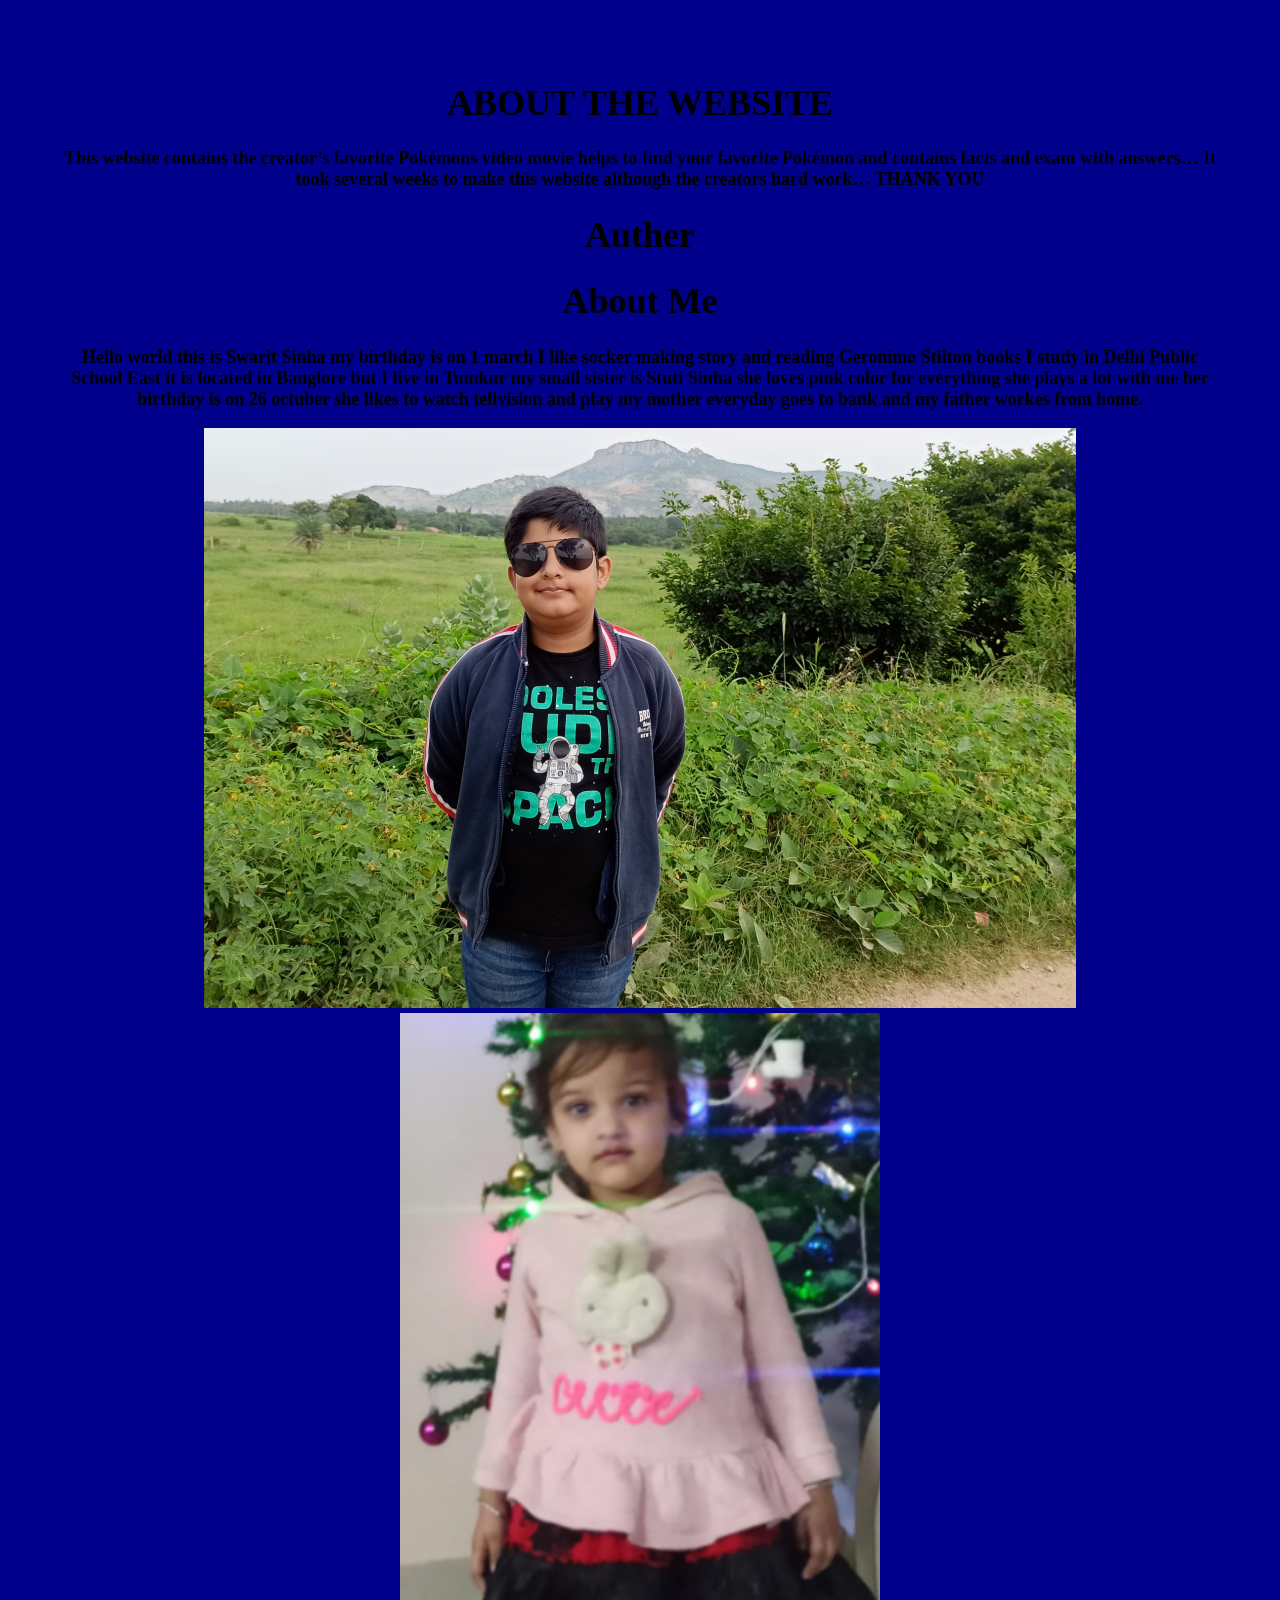
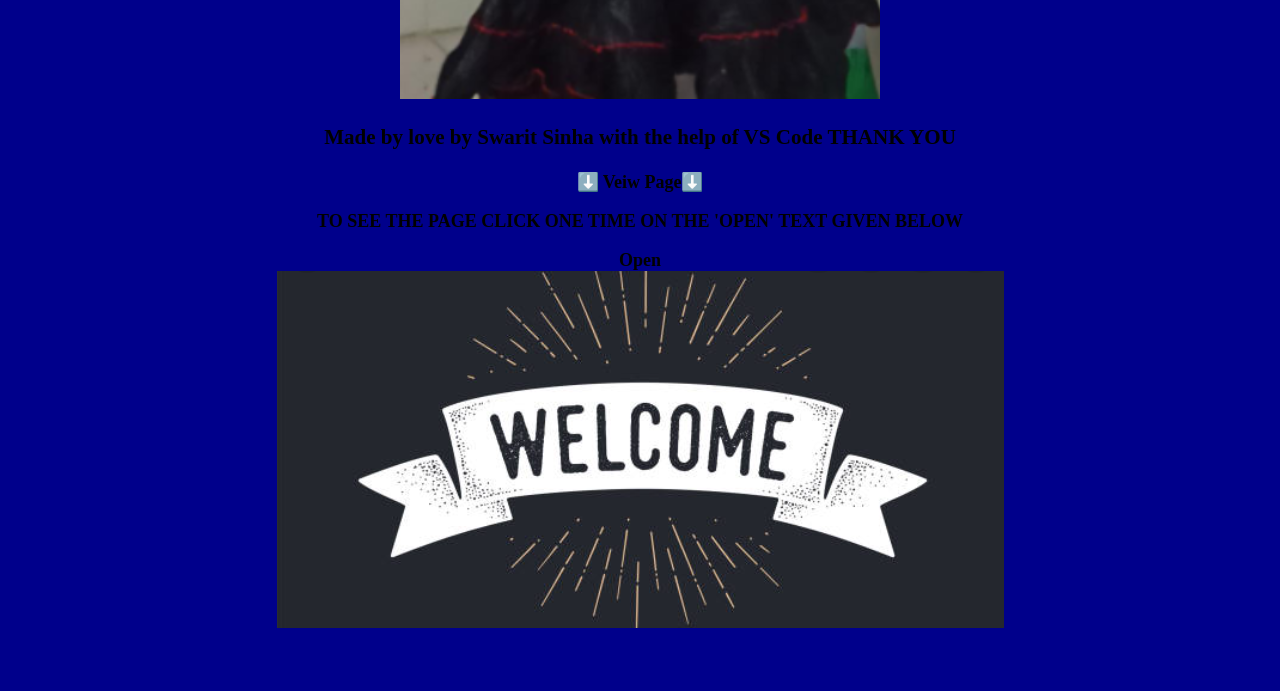
<file: index.html>
<!DOCTYPE html>
<html lang="eng">
<head>
    <meta charset="UTF-8">
    <meta http-equiv="X-UA-Compatible" content="IE=edge">
    <meta name="viewport" content="width=device-width, initial-scale=1.0">
    <title>ABOUT THE WEBSITE</title>
    <link rel="shortcut icon" href="https://assets.pokemon.com/static2/_ui/img/favicon.ico" />
</head>
<body>
    <h1>
        ABOUT THE WEBSITE
    </h1>
    <p>
        This website contains the creator’s favorite Pokémons video movie helps to find your favorite Pokémon and contains facts and exam with answers…
It took several weeks to make this website although the creators hard work…
 THANK YOU

 <h1>
     Auther
 </h1>
 <!DOCTYPE html>
<html lang="en">
<head>
    <meta charset="UTF-8">
    <meta http-equiv="X-UA-Compatible" content="IE=edge">
    <meta name="viewport" content="width=device-width, initial-scale=1.0">
    <title>Document</title>
</head>
<body>
    <h1>About Me</h1>
    <p>
        Hello world this is Swarit Sinha my birthday is on 1 march I like socker making story and reading Geronimo Stilton books I study in Delhi Public School East it is located in Banglore but I live in Tumkur my small sister is Stuti Sinha she loves pink color for everything she plays a lot with me her birthday is on 26 octuber she likes to watch telivision and play my mother everyday goes to bank and my father workes from home.
    
    </p>
        
        <link rel="stylesheet" href = "style.css">
<img src="./Screenshot 2021-10-08 095539.png">
<img src="./Screenshot 2021-10-08 095445.png">

<h3>Made by love by Swarit Sinha with the help of VS Code THANK YOU</h3>

      </video>
  </video>
  <link rel="stylesheet" href="style.css">
</body>
</html>



    </p>
    ⬇️ Veiw Page⬇️
        <p>
            TO SEE THE PAGE CLICK ONE TIME ON THE 'OPEN' TEXT GIVEN BELOW
        </p>
        
    <div class="button" id="start">Open</div>

    <script src="first.js"></script>
   
    
    
    
    <link rel="stylesheet" href="style.css">

    

    <img src="welcome.png">
    
</body>
</html>
</file>
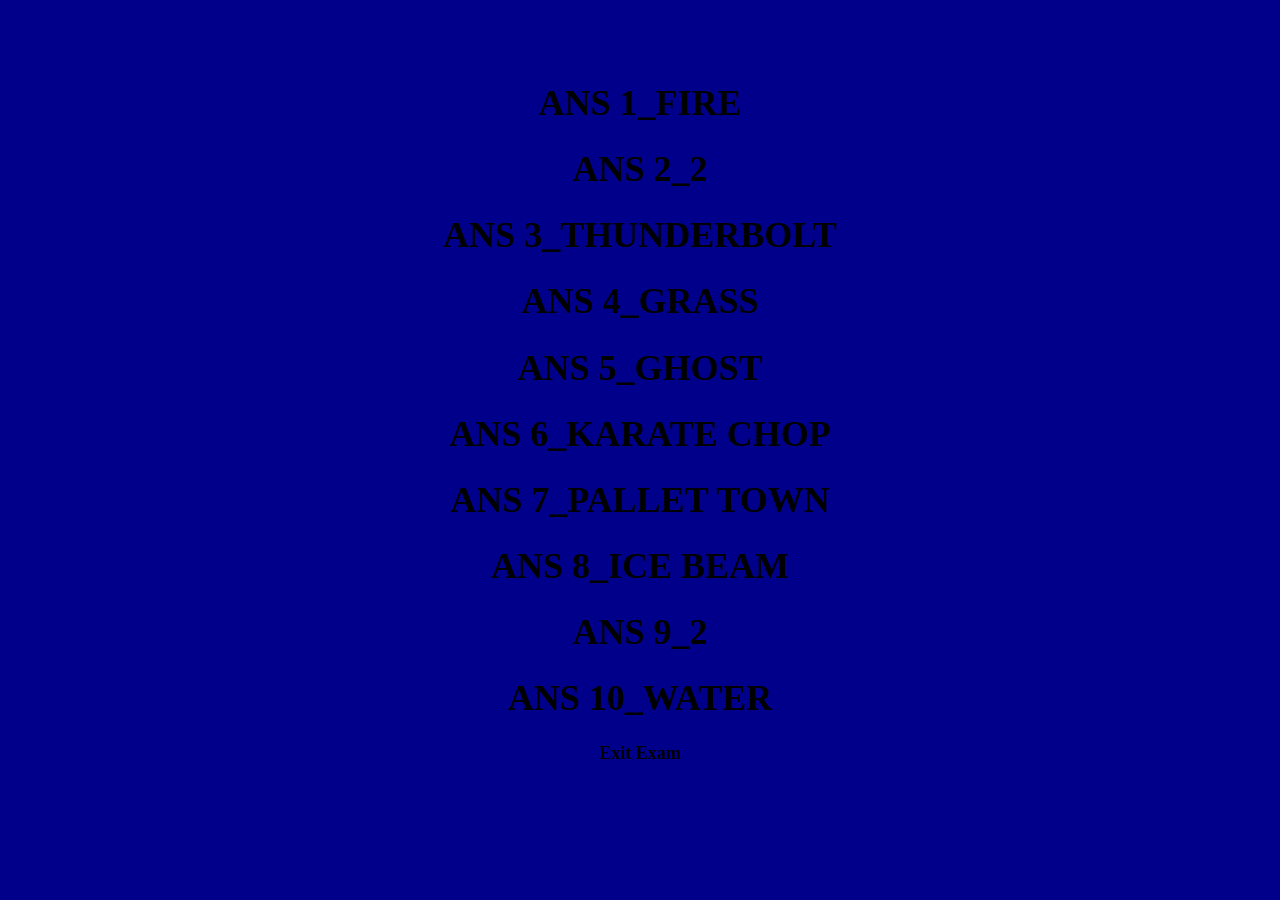
<file: ans.html>
<!DOCTYPE html>
<html lang="en">
<head>
    <meta charset="UTF-8">
    <meta http-equiv="X-UA-Compatible" content="IE=edge">
    <meta name="viewport" content="width=device-width, initial-scale=1.0">
    <title>Ans</title>
    <link rel="shortcut icon" href="https://assets.pokemon.com/static2/_ui/img/favicon.ico" />
</head>
<body>
    <h1>
        ANS 1_FIRE
    </h1>

    <h1>
        ANS 2_2
    </h1>

   <h1>
    ANS 3_THUNDERBOLT
    </h1>

    <h1>
        ANS 4_GRASS
    </h1>

    <h1>
        ANS 5_GHOST
    </h1>

    <h1>
        ANS 6_KARATE CHOP
    </h1>

    <h1>
        ANS 7_PALLET TOWN
    </h1>

   <h1>
    ANS 8_ICE BEAM
    </h1>

   <h1>
    ANS 9_2
    </h1>

    <h1>
        ANS 10_WATER
    </h1>
    <link rel="stylesheet" href="style.css">

    <div class="button" id="start">Exit Exam</div>
    <script src="back.js"></script>  
</body>
</html>
</file>
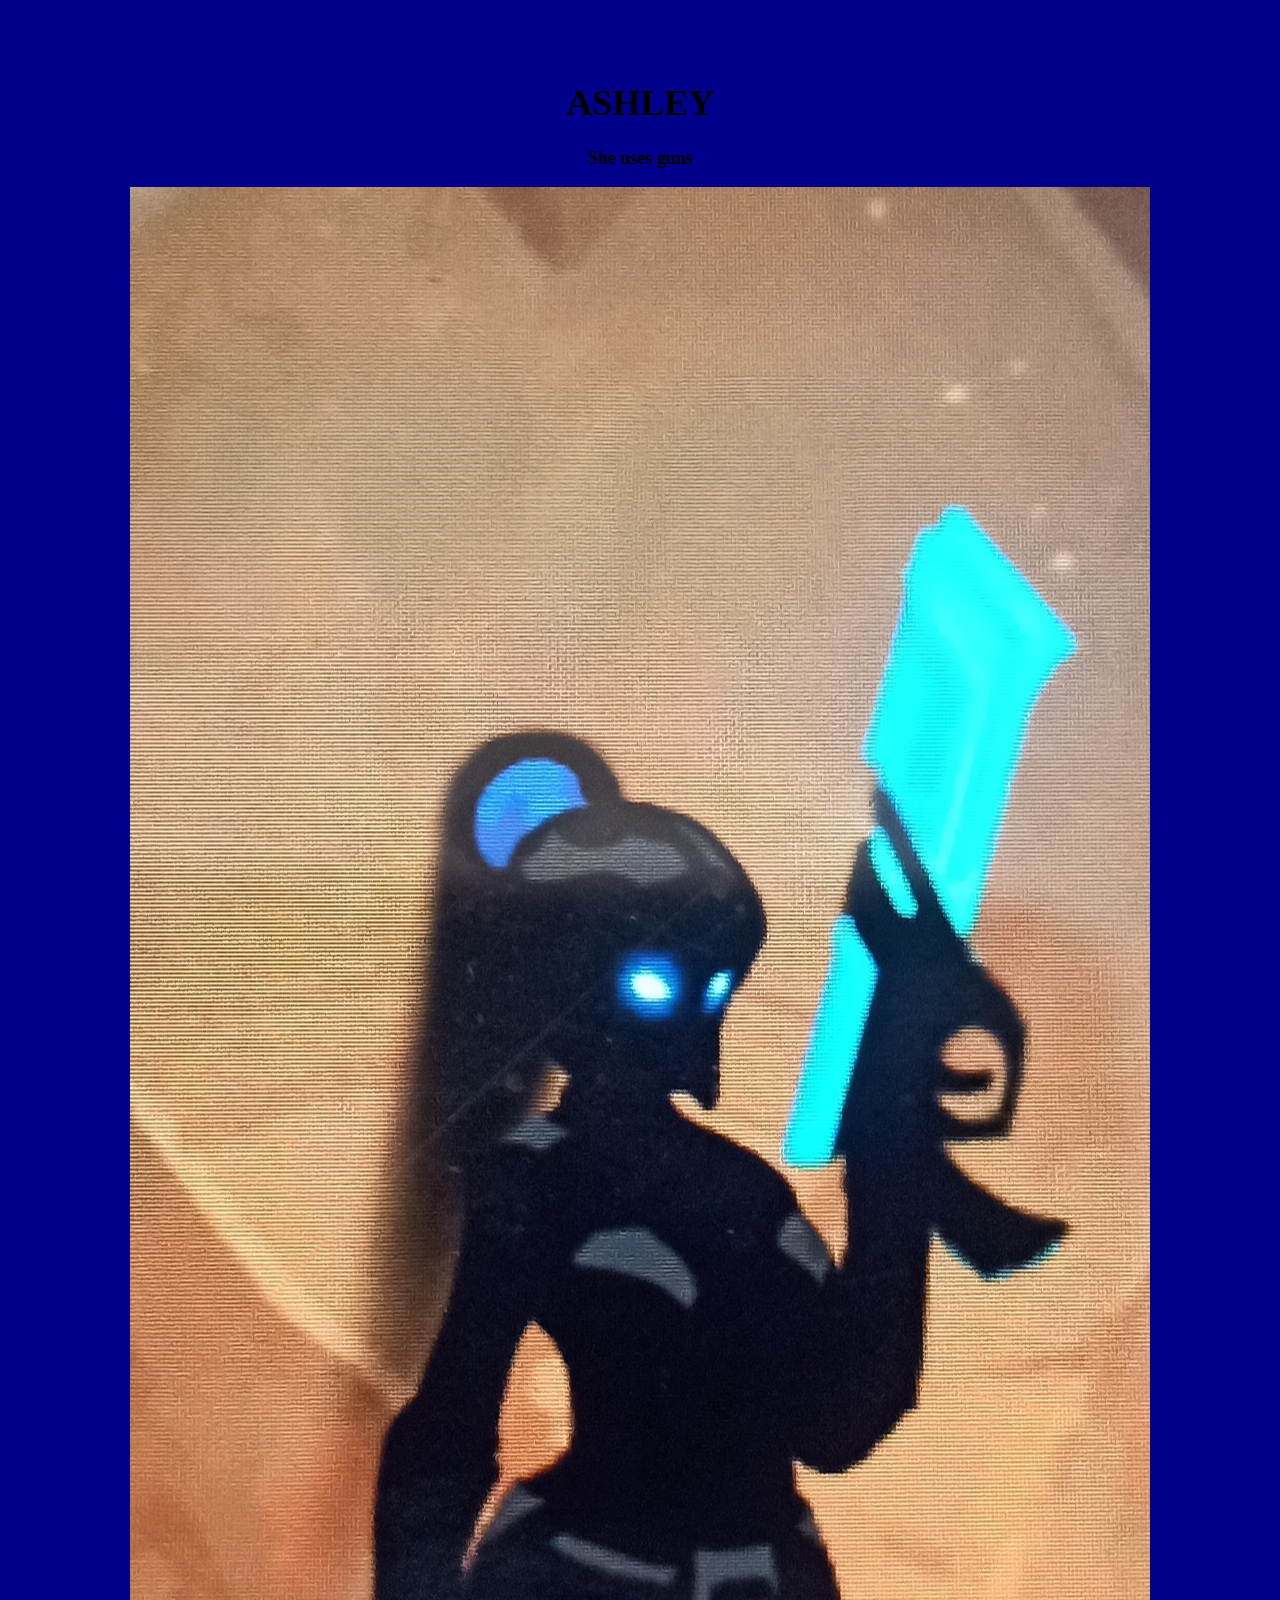
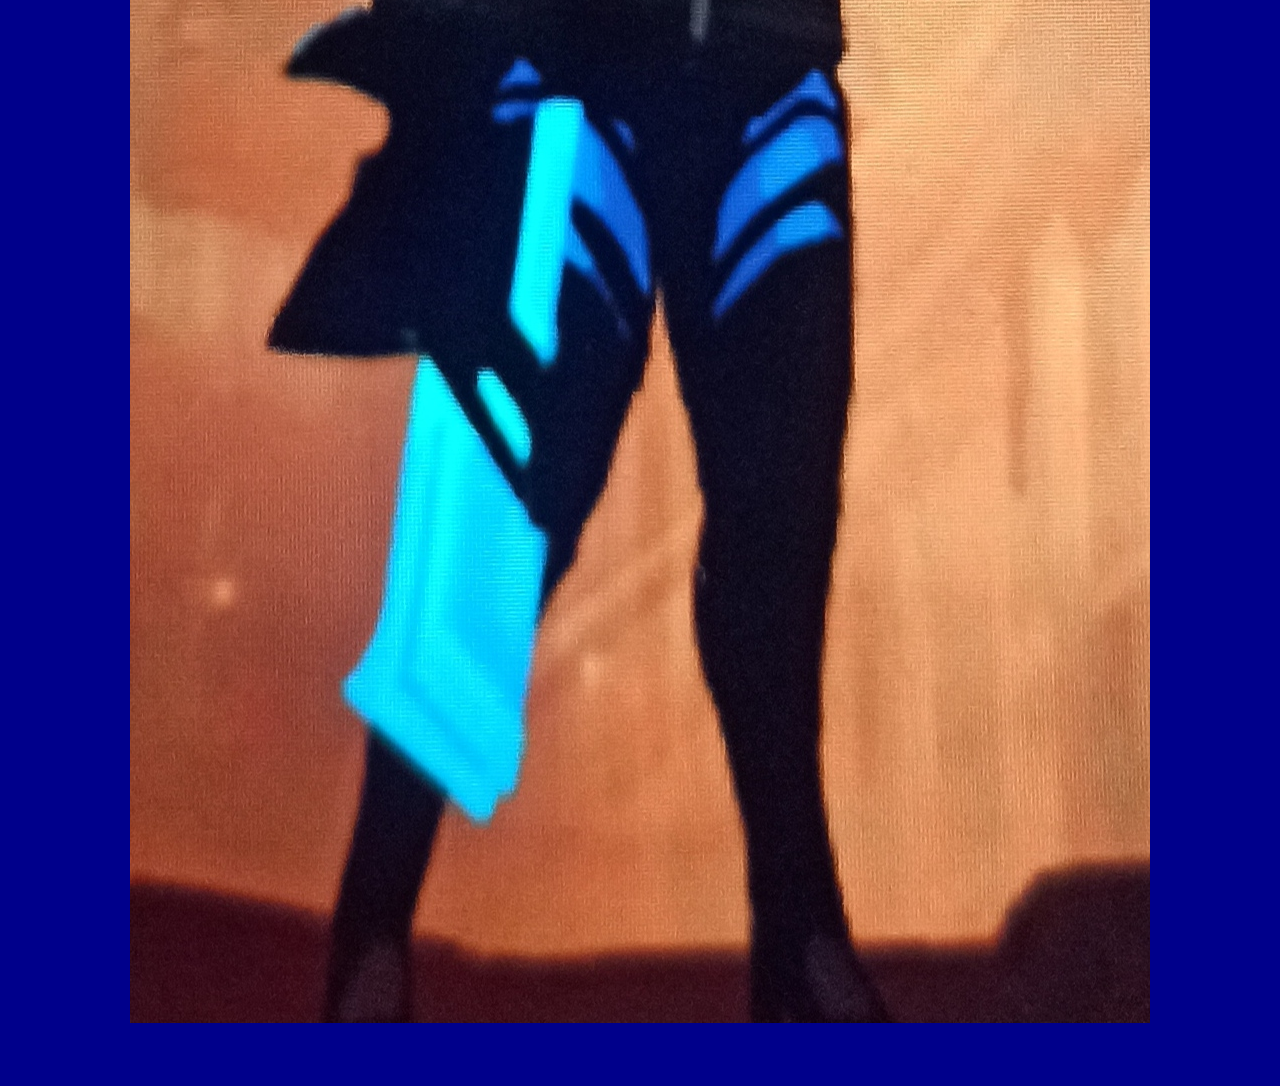
<file: ashley.html>
<!DOCTYPE html>
<html lang="en">
<head>
    <meta charset="UTF-8">
    <meta http-equiv="X-UA-Compatible" content="IE=edge">
    <meta name="viewport" content="width=device-width, initial-scale=1.0">
    <title>ASHLEY</title>
</head>
<body>
    <h1>
        ASHLEY
    </h1>
    <p>
        She uses guns
    </p>
    <img src="ASHLEY.jpg">
    <link rel="stylesheet" href = "style.css">
</body>
</html>
</file>
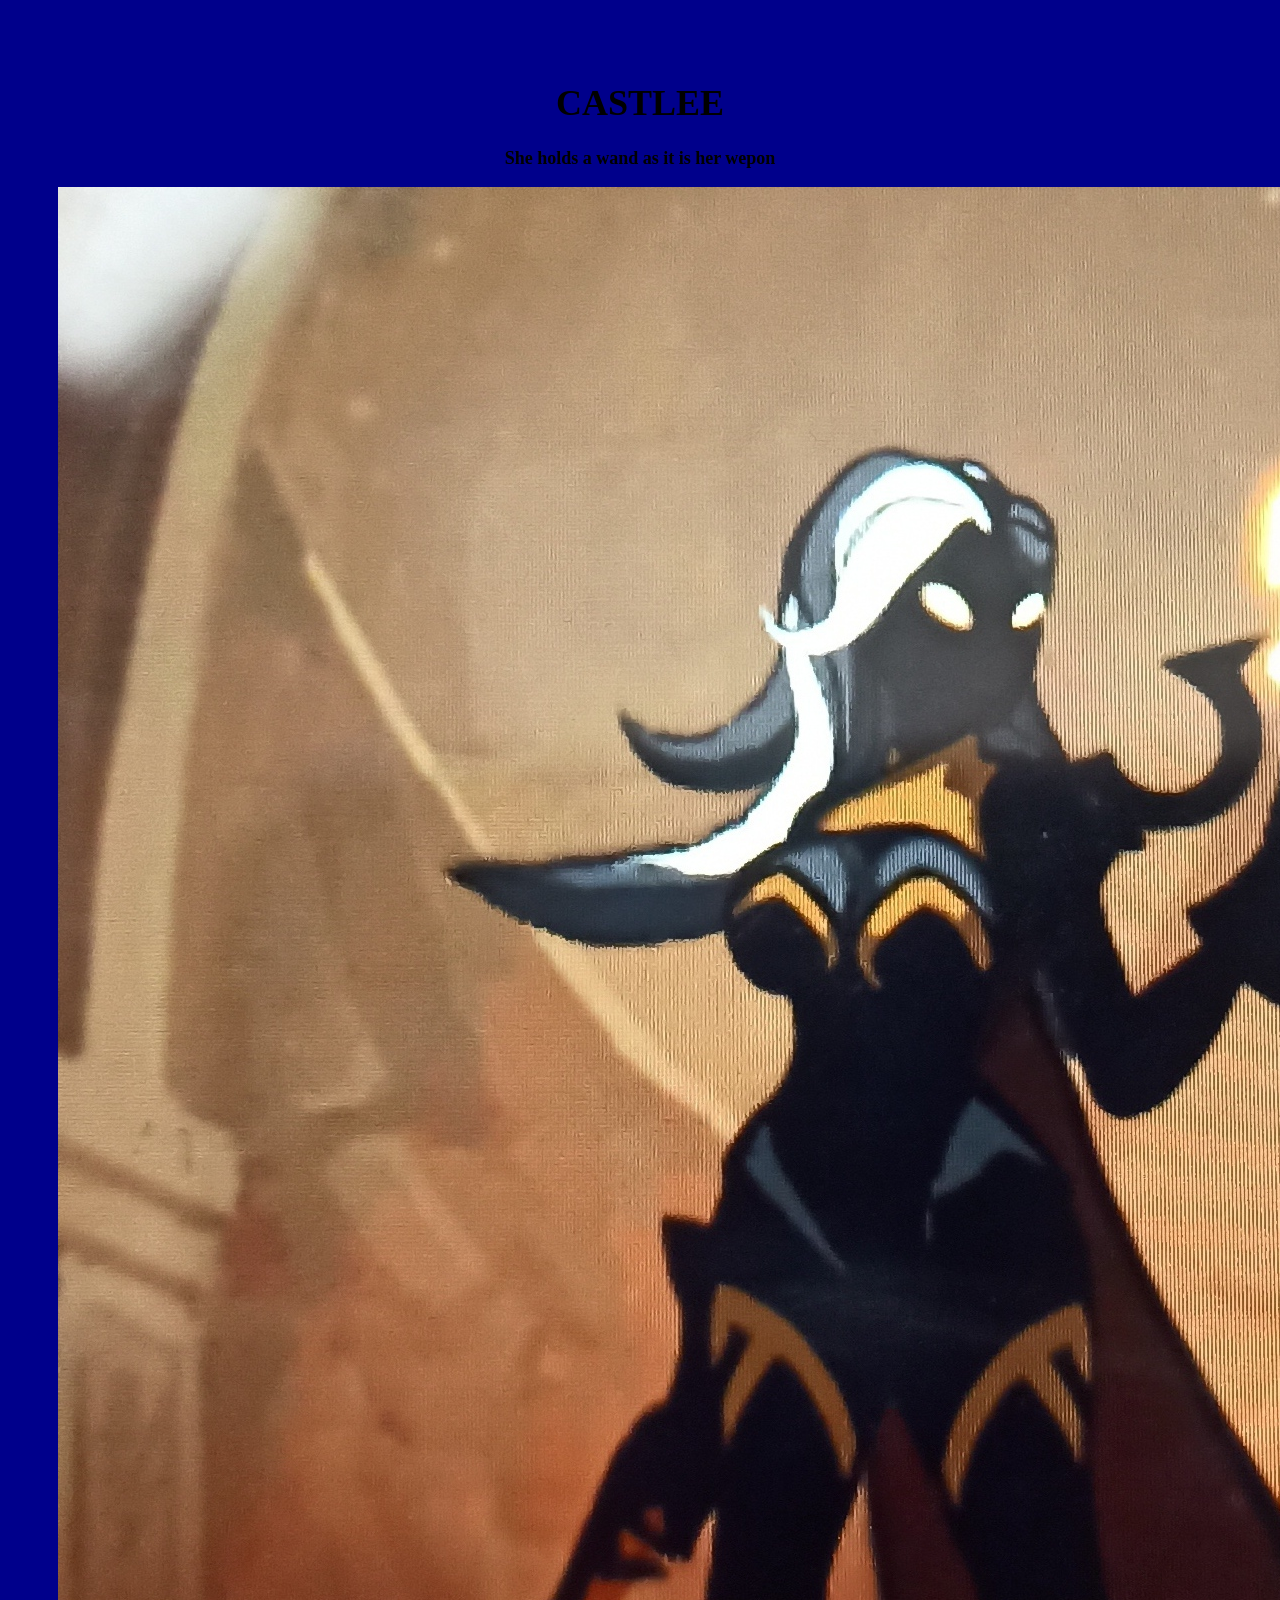
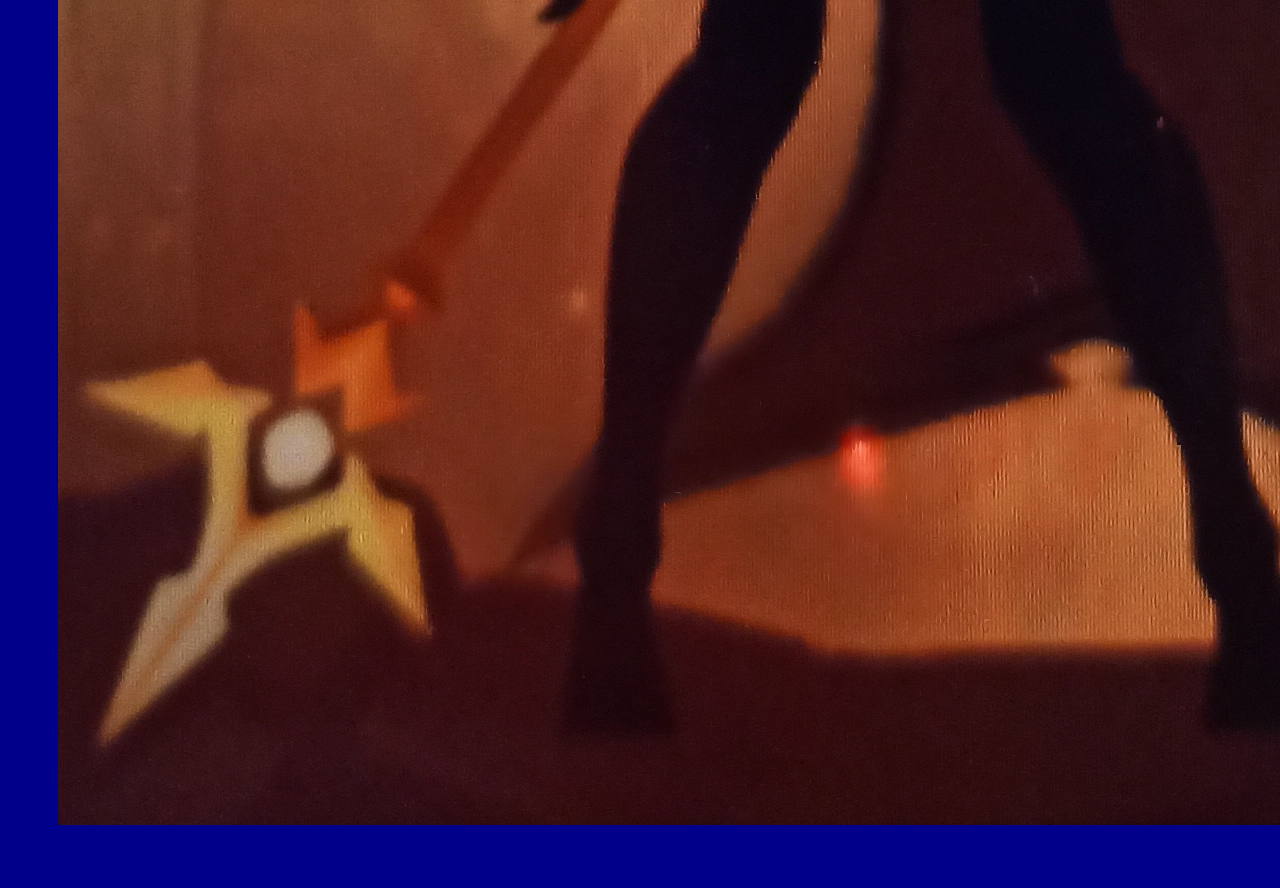
<file: castlee.html>
<!DOCTYPE html>
<html lang="en">
<head>
    <meta charset="UTF-8">
    <meta http-equiv="X-UA-Compatible" content="IE=edge">
    <meta name="viewport" content="width=device-width, initial-scale=1.0">
    <title>CASTLEE</title>
</head>
<body>
    <h1>
        CASTLEE
    </h1>
    <p>
        She holds a wand as it is her wepon
    </p>
    <img src="CASTLEE.jpg">
    <link rel="stylesheet" href = "style.css">
</body>
</html>
</file>
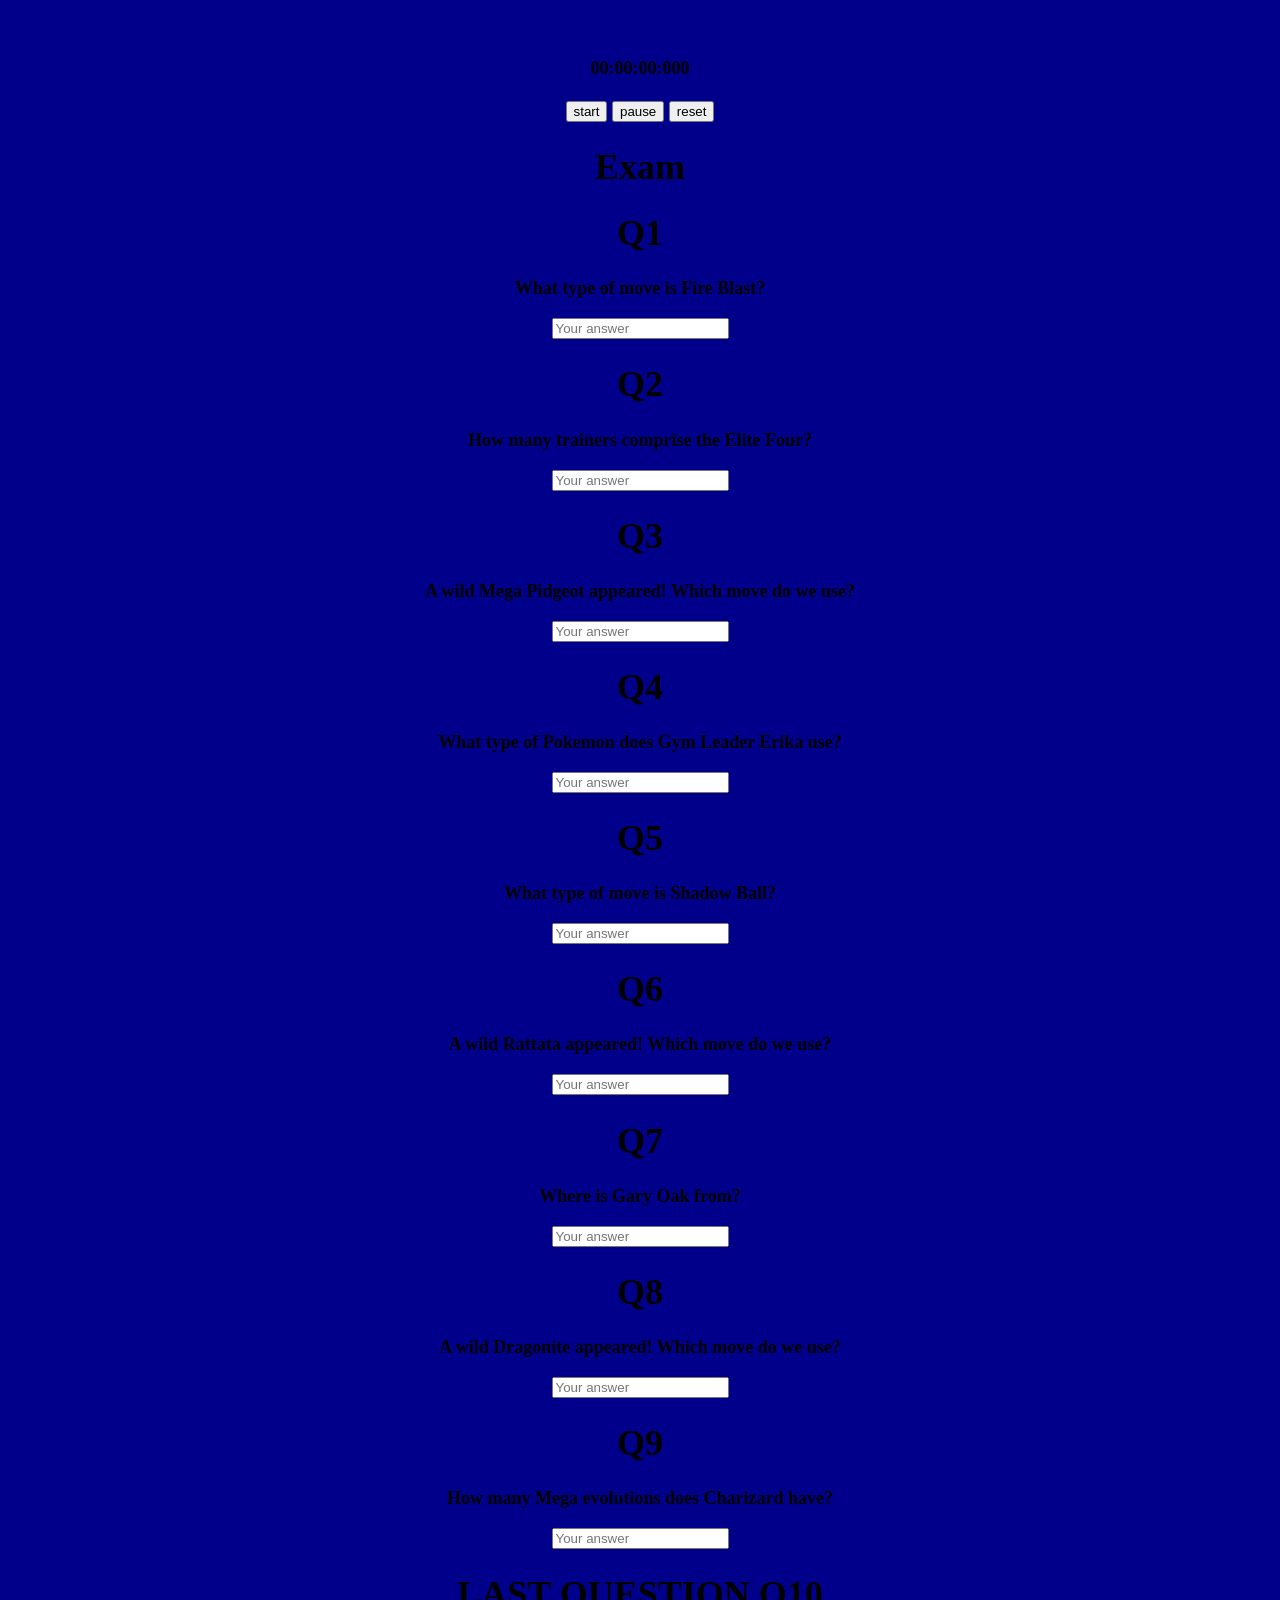
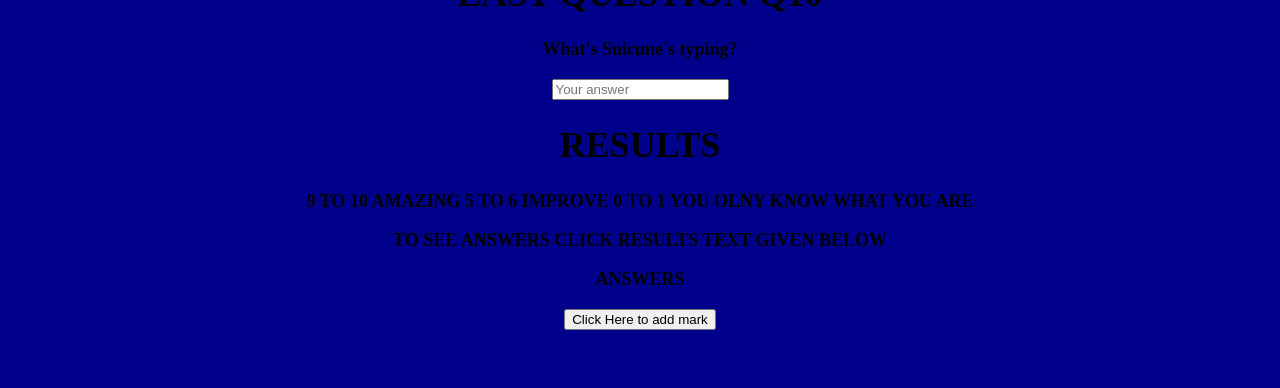
<file: exam.html>
<!DOCTYPE html>
<html lang="en">
<head>
    <meta charset="UTF-8">
    <meta http-equiv="X-UA-Compatible" content="IE=edge">
    <meta name="viewport" content="width=device-width, initial-scale=1.0">
    <title>Exam</title>
    <link rel="shortcut icon" href="https://assets.pokemon.com/static2/_ui/img/favicon.ico" />
    <form name="form_main">
        <div>
          <span id="hour">00</span>:<span id="minute">00</span>:<span id="second">00</span>:<span id="millisecond">000</span>
        </div>
      
        <br />
      
        <button type="button" name="start">start</button>
        <button type="button" name="pause">pause</button>
        <button type="button" name="reset">reset</button>
      </form>

</head>
<body>
    <h1>
        Exam
    </h1>
<h1>
    Q1
</h1>
<P>
    What type of move is Fire Blast?
</P>
<input type="text" placeholder="Your answer">
<h1>
    Q2
</h1>
<P>
    How many trainers comprise the Elite Four?
</P>
<input type="text" placeholder="Your answer">
<H1>
    Q3
</H1>
<P>
    A wild Mega Pidgeot appeared! Which move do we use?
</P>
<input type="text" placeholder="Your answer">
<h1>
    Q4
</h1>
<P>
    What type of Pokemon does Gym Leader Erika use?
</P>
<input type="text" placeholder="Your answer">
<H1>
    Q5
</H1>
    <P>
        What type of move is Shadow Ball?
    </P>
    <input type="text" placeholder="Your answer">
    <H1>
        Q6
    </H1>
    <P>
        A wild Rattata appeared! Which move do we use?
    </P>
    <input type="text" placeholder="Your answer">
    <H1>
        Q7
    </H1>
    <P>
        Where is Gary Oak from?
    </P>
    <input type="text" placeholder="Your answer">
    <H1>
        Q8
    </H1>
    <P>
        A wild Dragonite appeared! Which move do we use?
    </P>
    <input type="text" placeholder="Your answer">
    <H1>
        Q9
    </H1>
    <P>
        How many Mega evolutions does Charizard have?
    </P>
    <input type="text" placeholder="Your answer">
    <H1>
        LAST QUESTION Q10
    </H1>
    <P>
        What's Suicune's typing?
    </P>
    <input type="text" placeholder="Your answer">
    <H1>
        RESULTS
    </H1>
    <P>
        9 TO 10 AMAZING
        5 TO 6  IMPROVE
        0 TO 1 YOU OLNY KNOW WHAT YOU ARE
        <p> TO SEE ANSWERS CLICK RESULTS TEXT GIVEN BELOW</p>
        <div class="button" id="start">ANSWERS</div>
    </P>
    
    <p id="value"></p>
<button id="button">Click Here to add mark</button>

    <script src="ans.js"></script>
    <link rel="stylesheet" href="style.css">
</body>
</html>
</file>
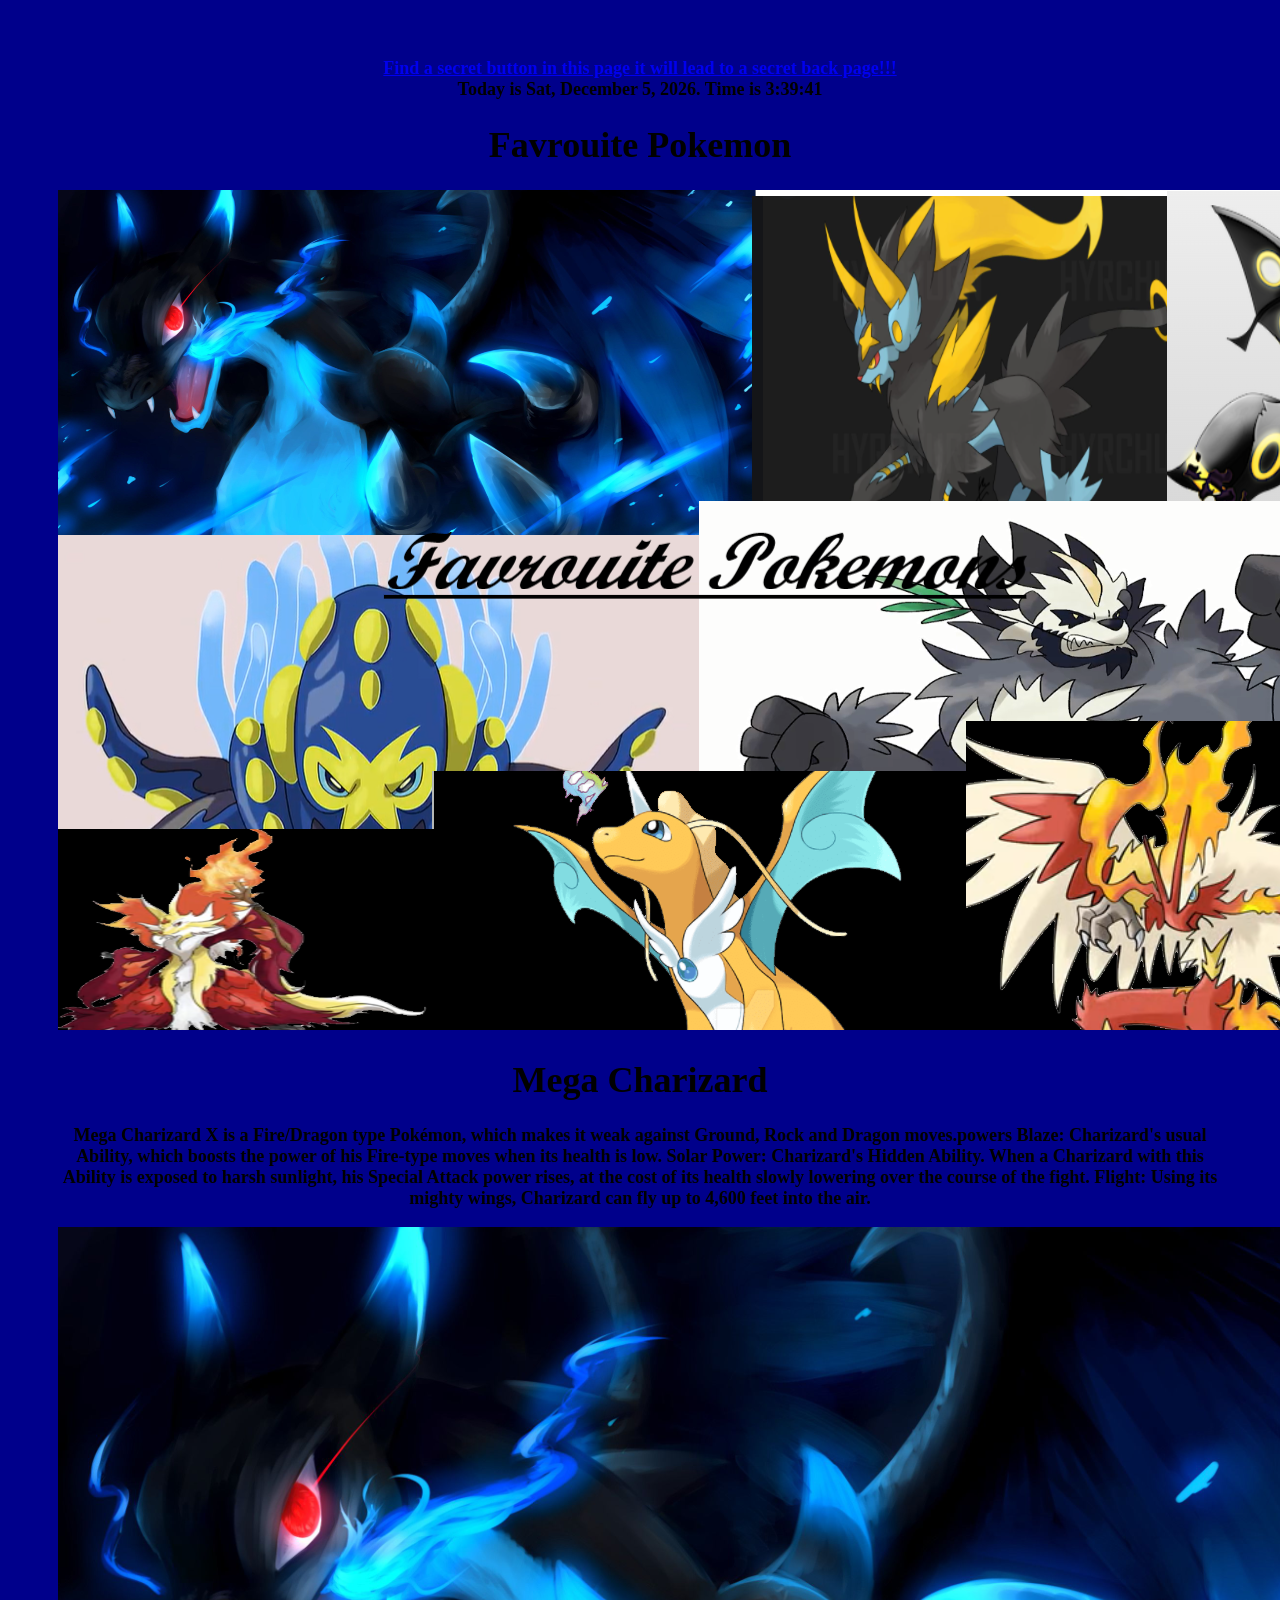
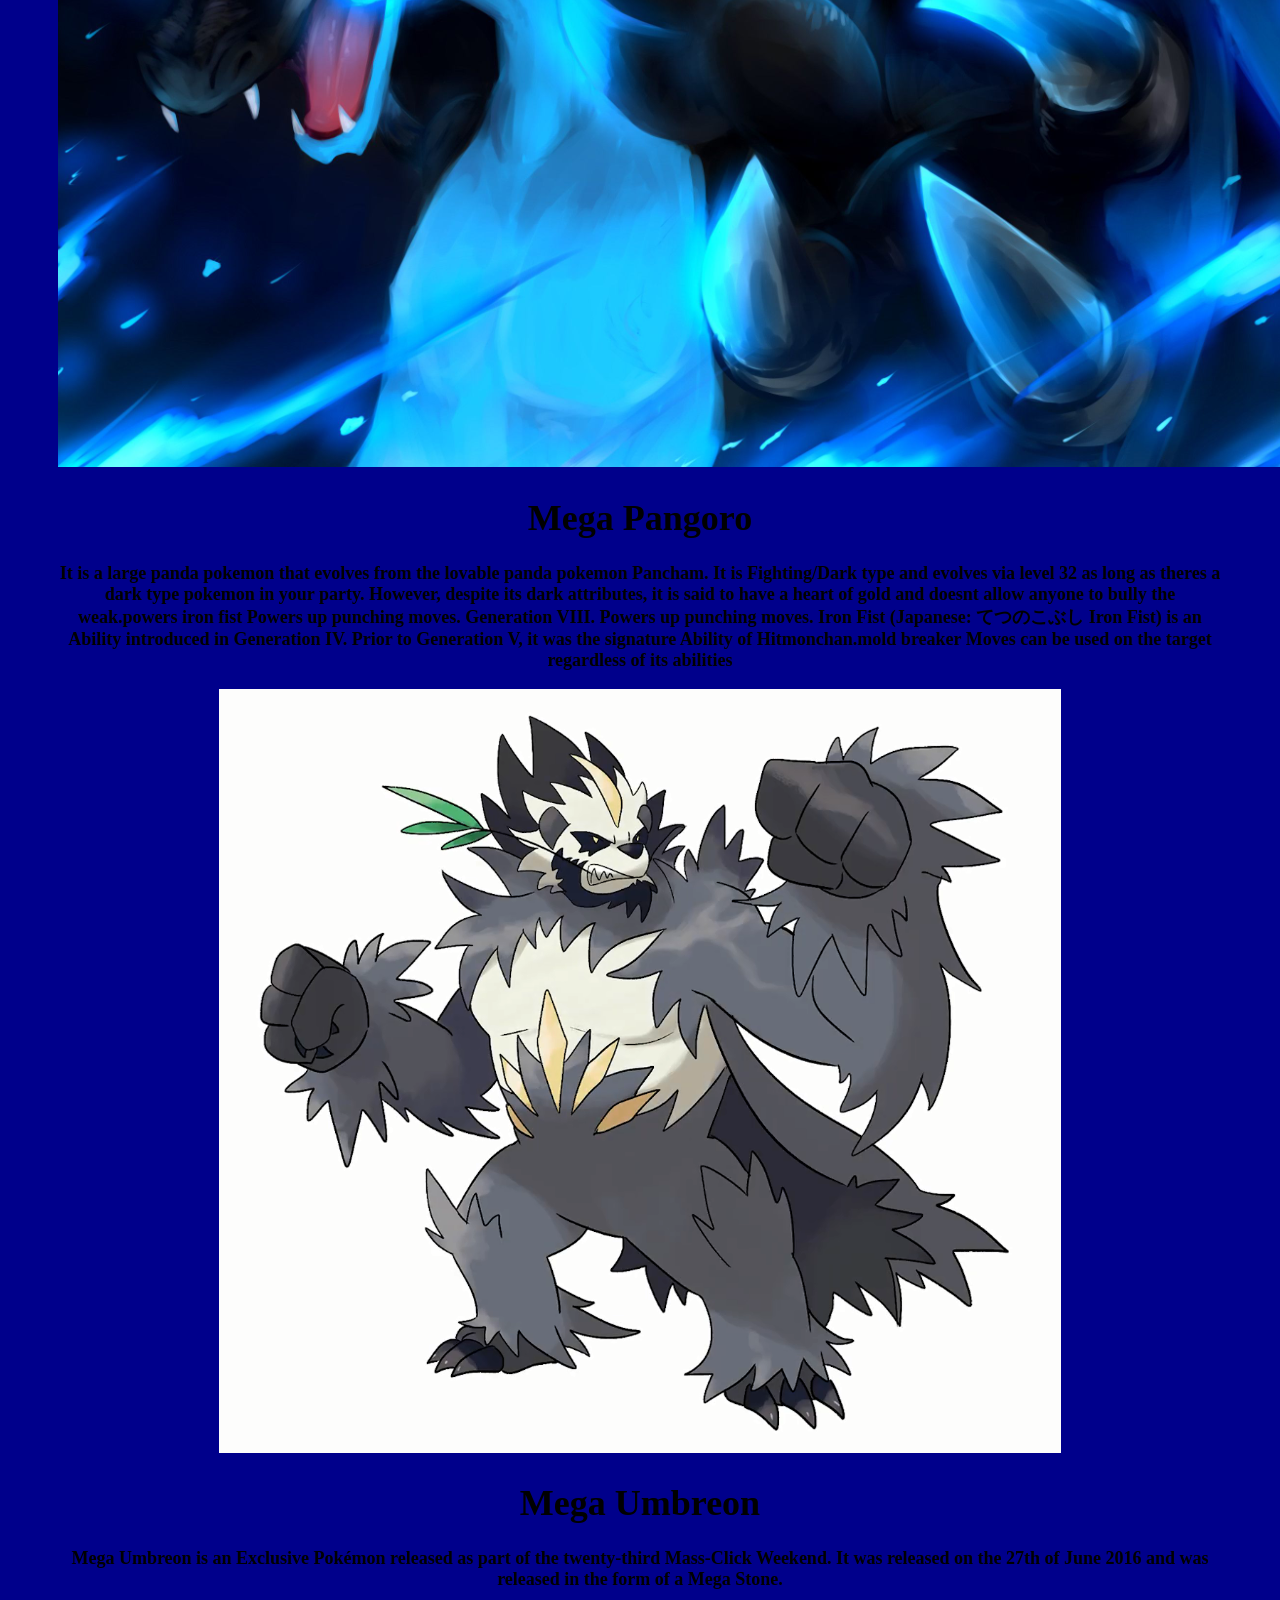
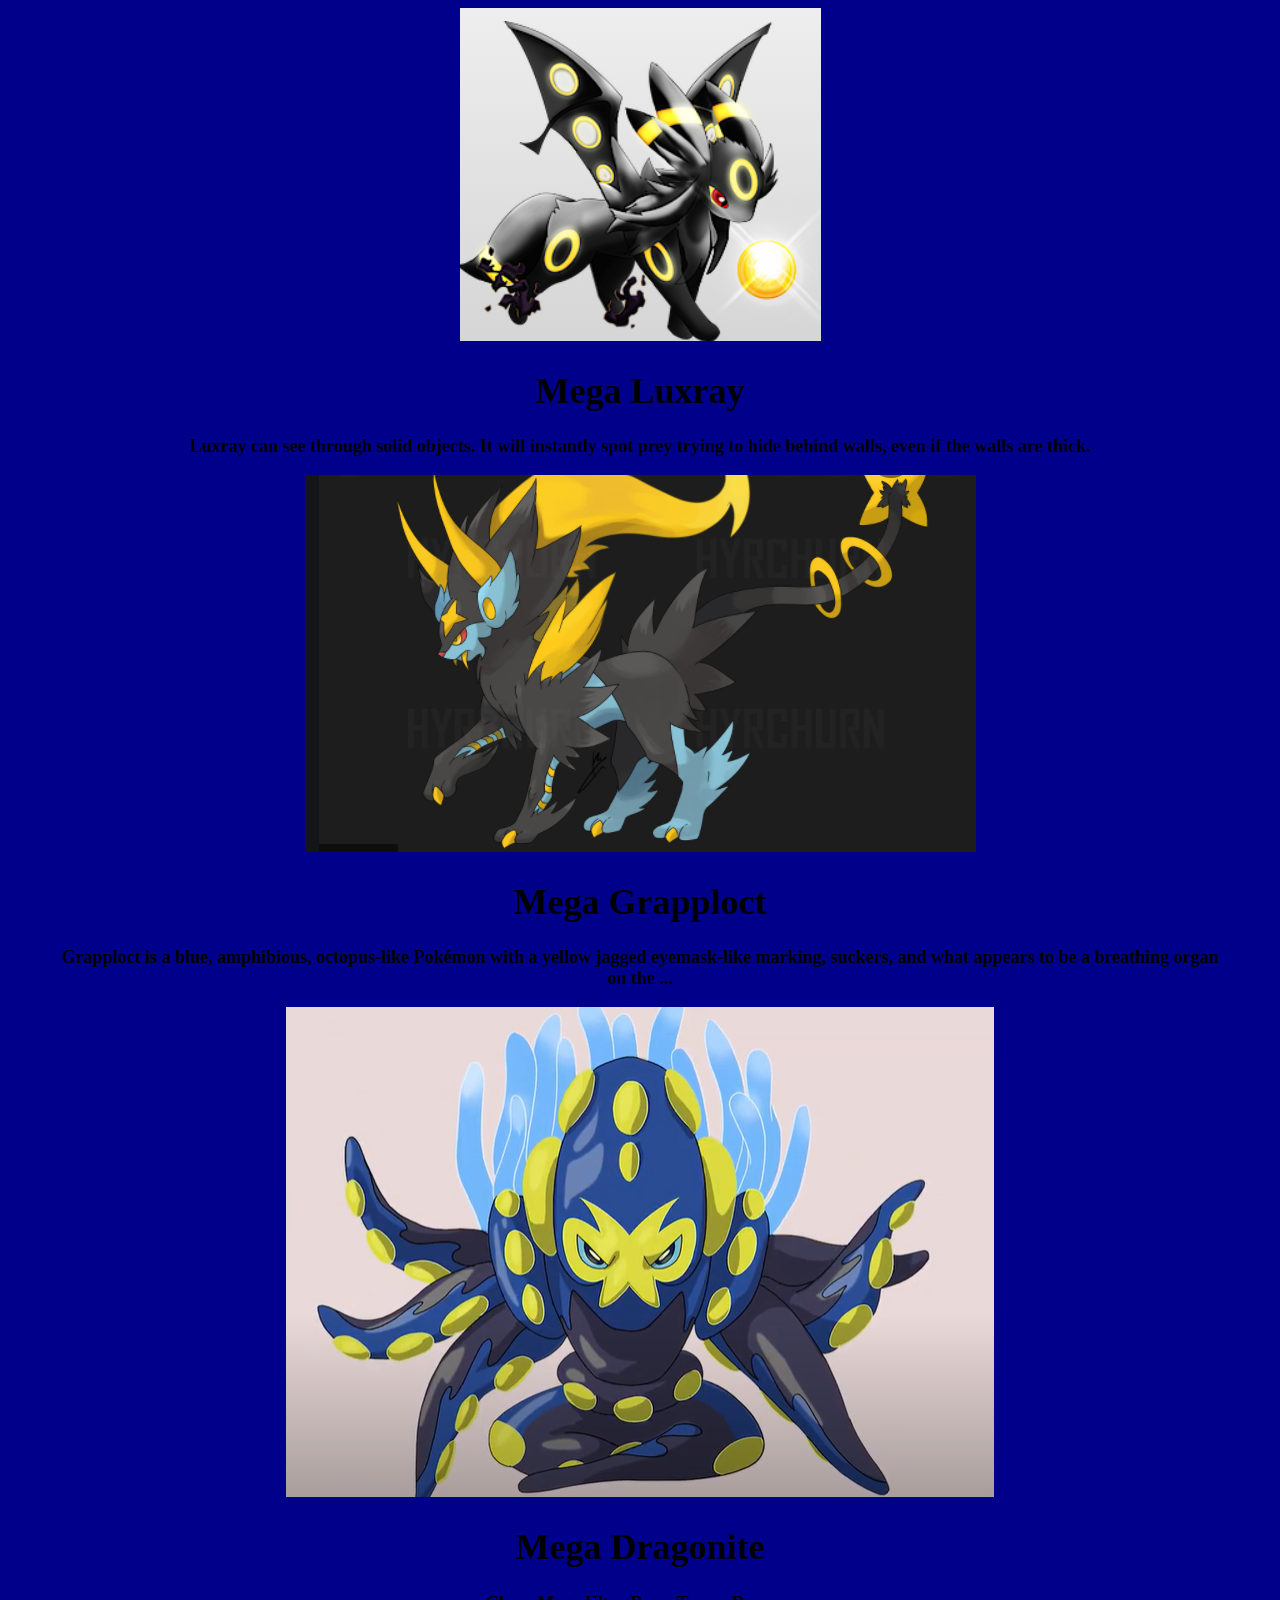
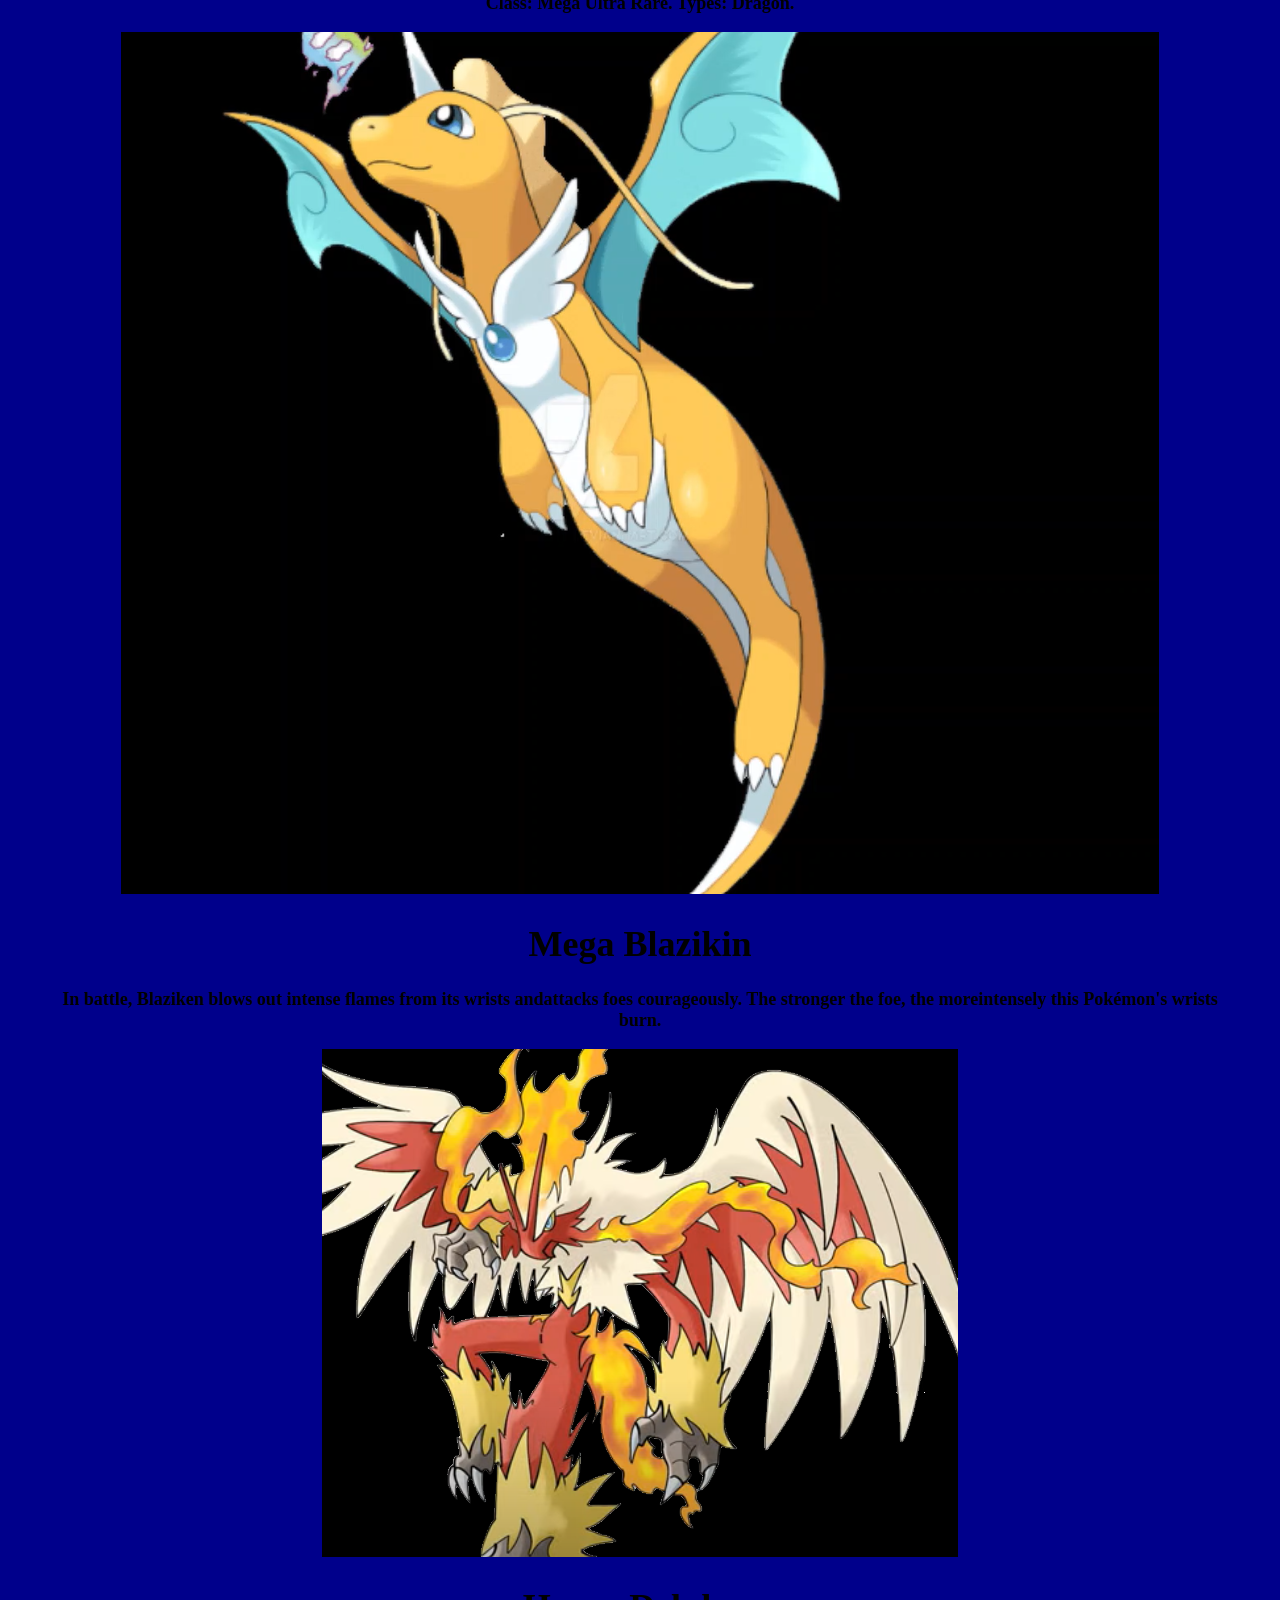
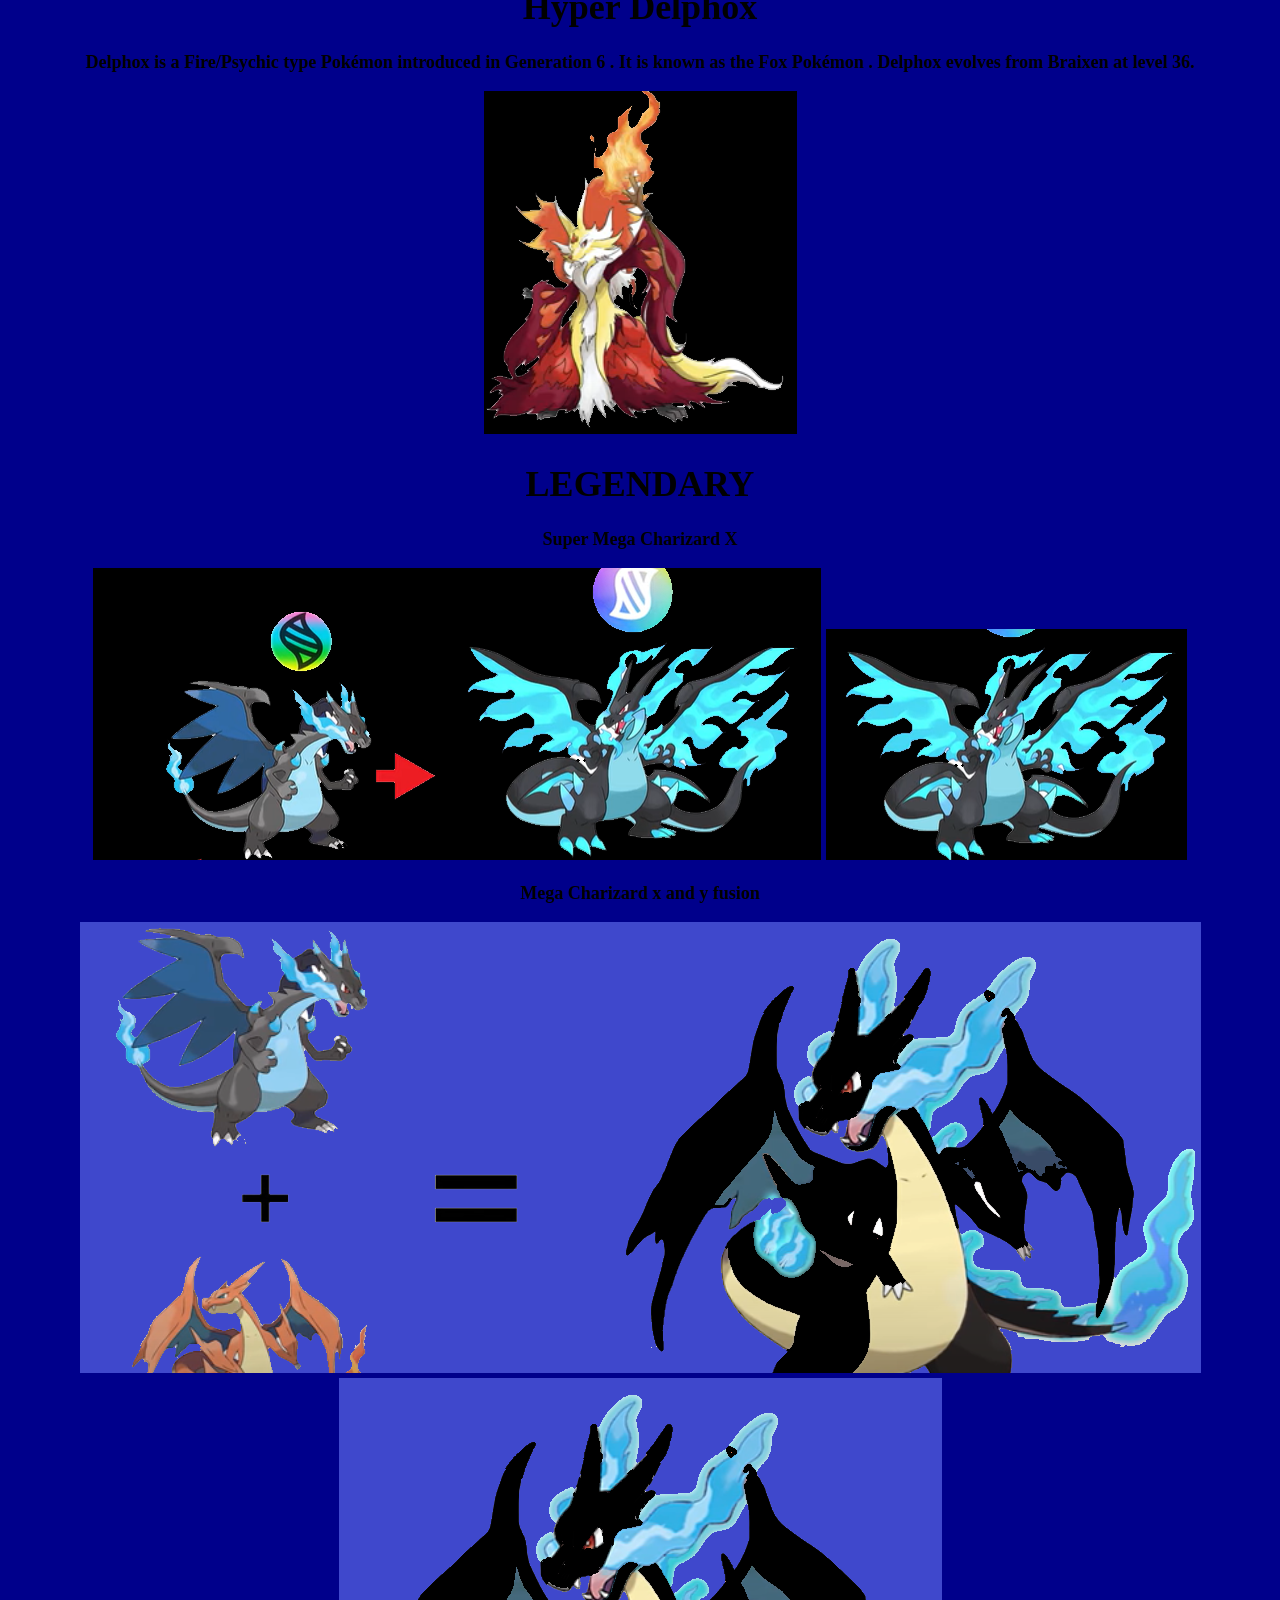
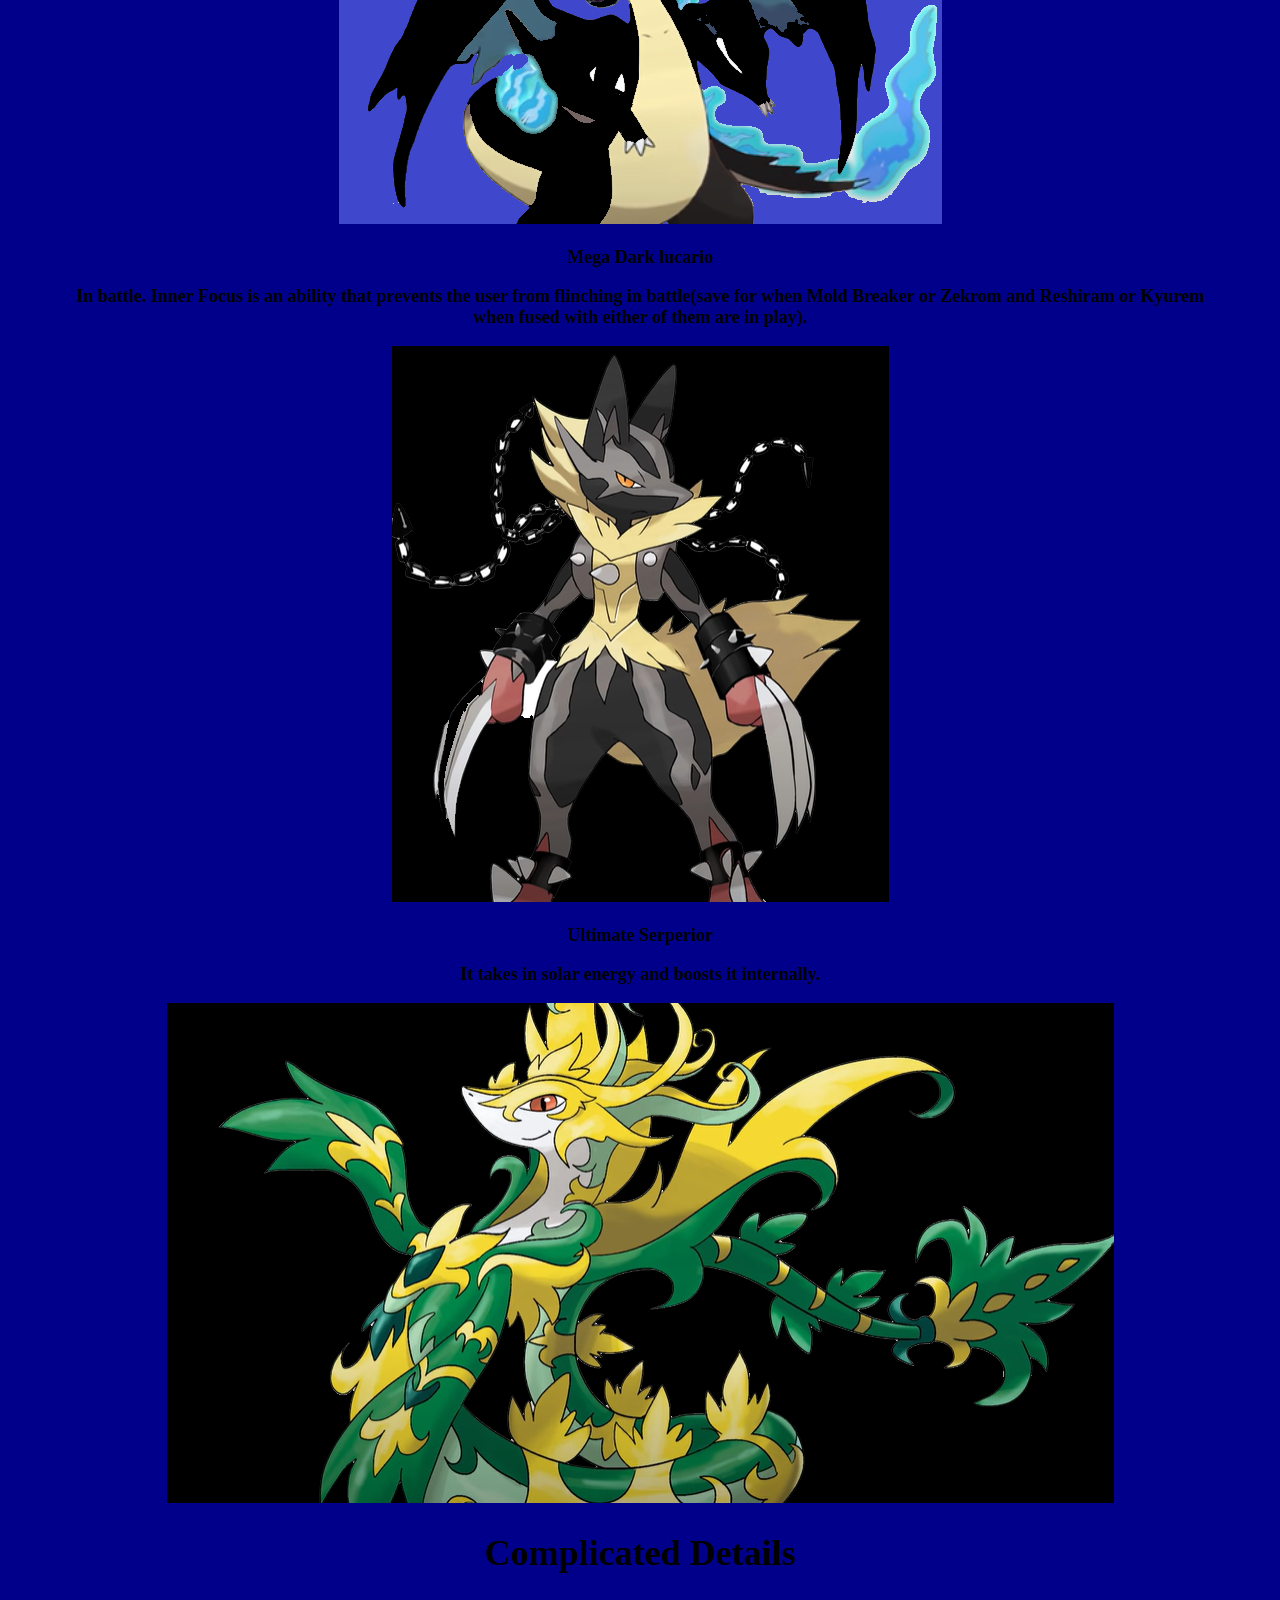
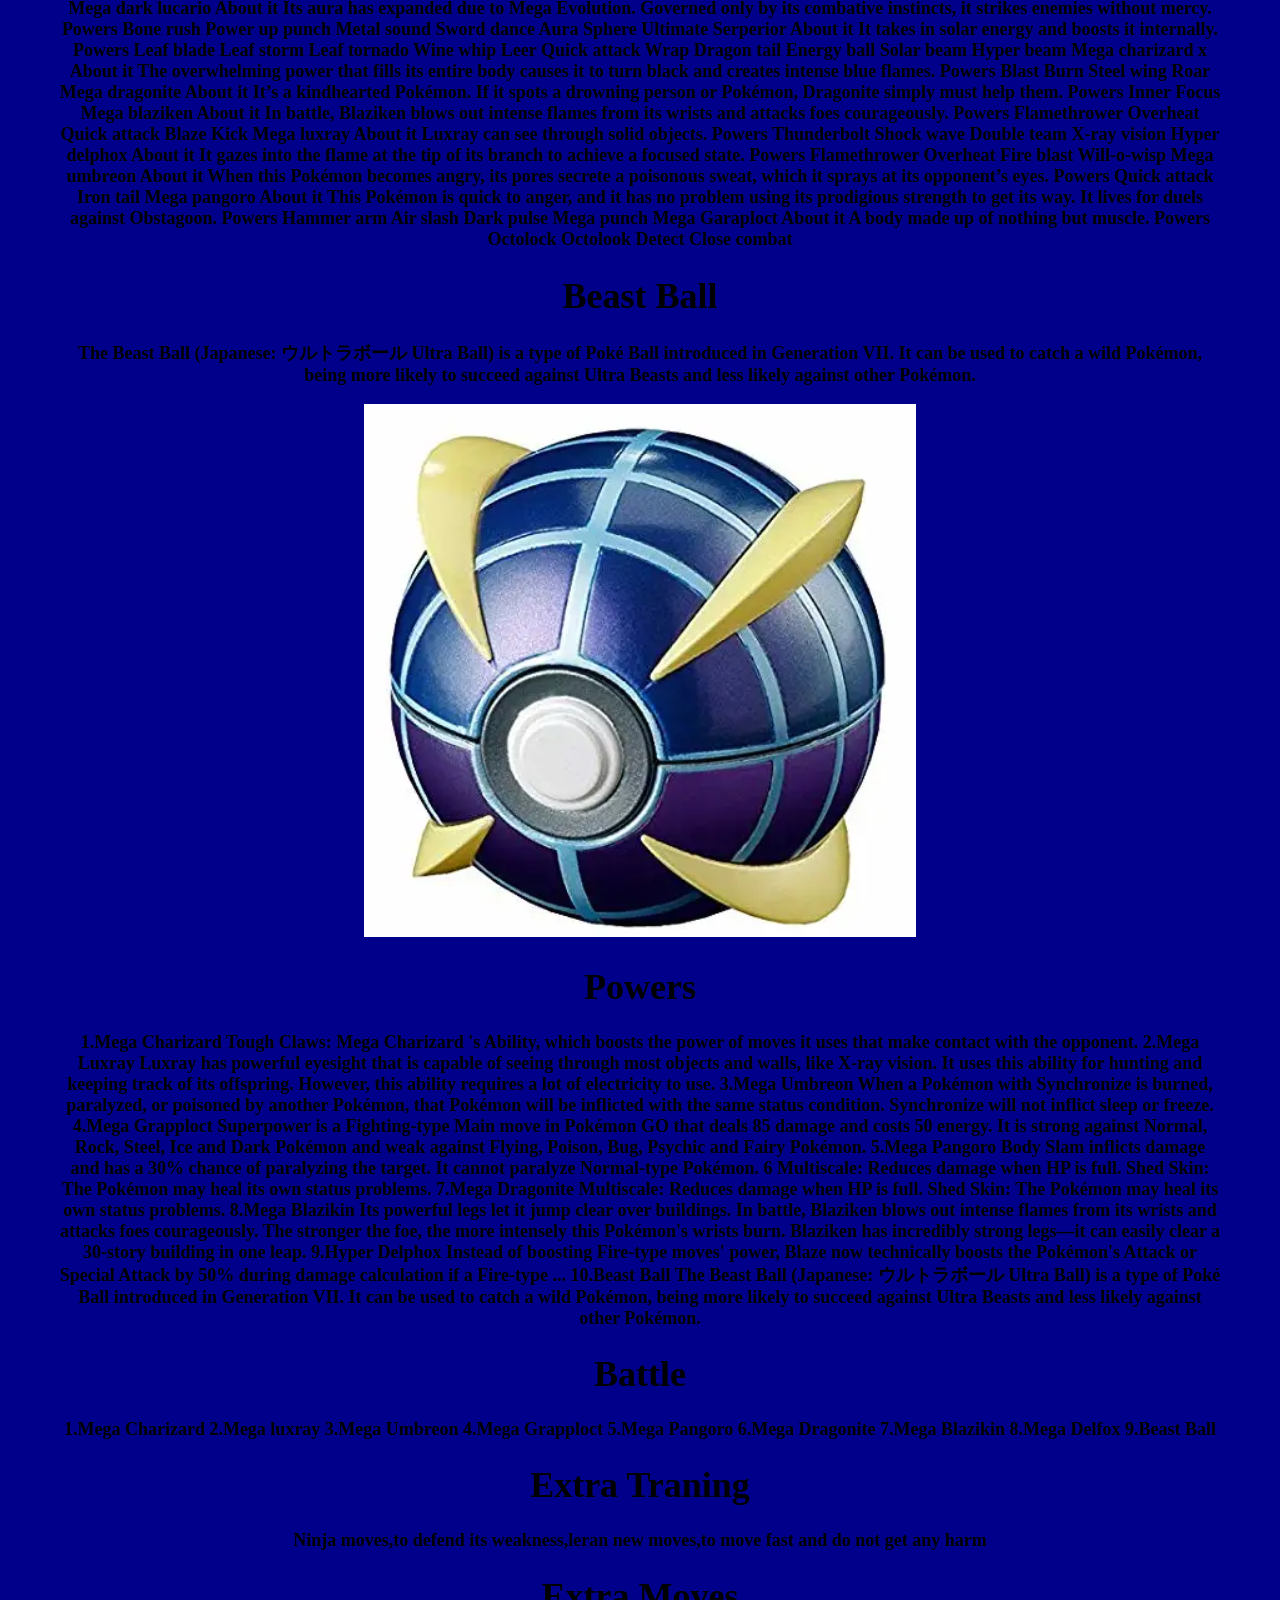
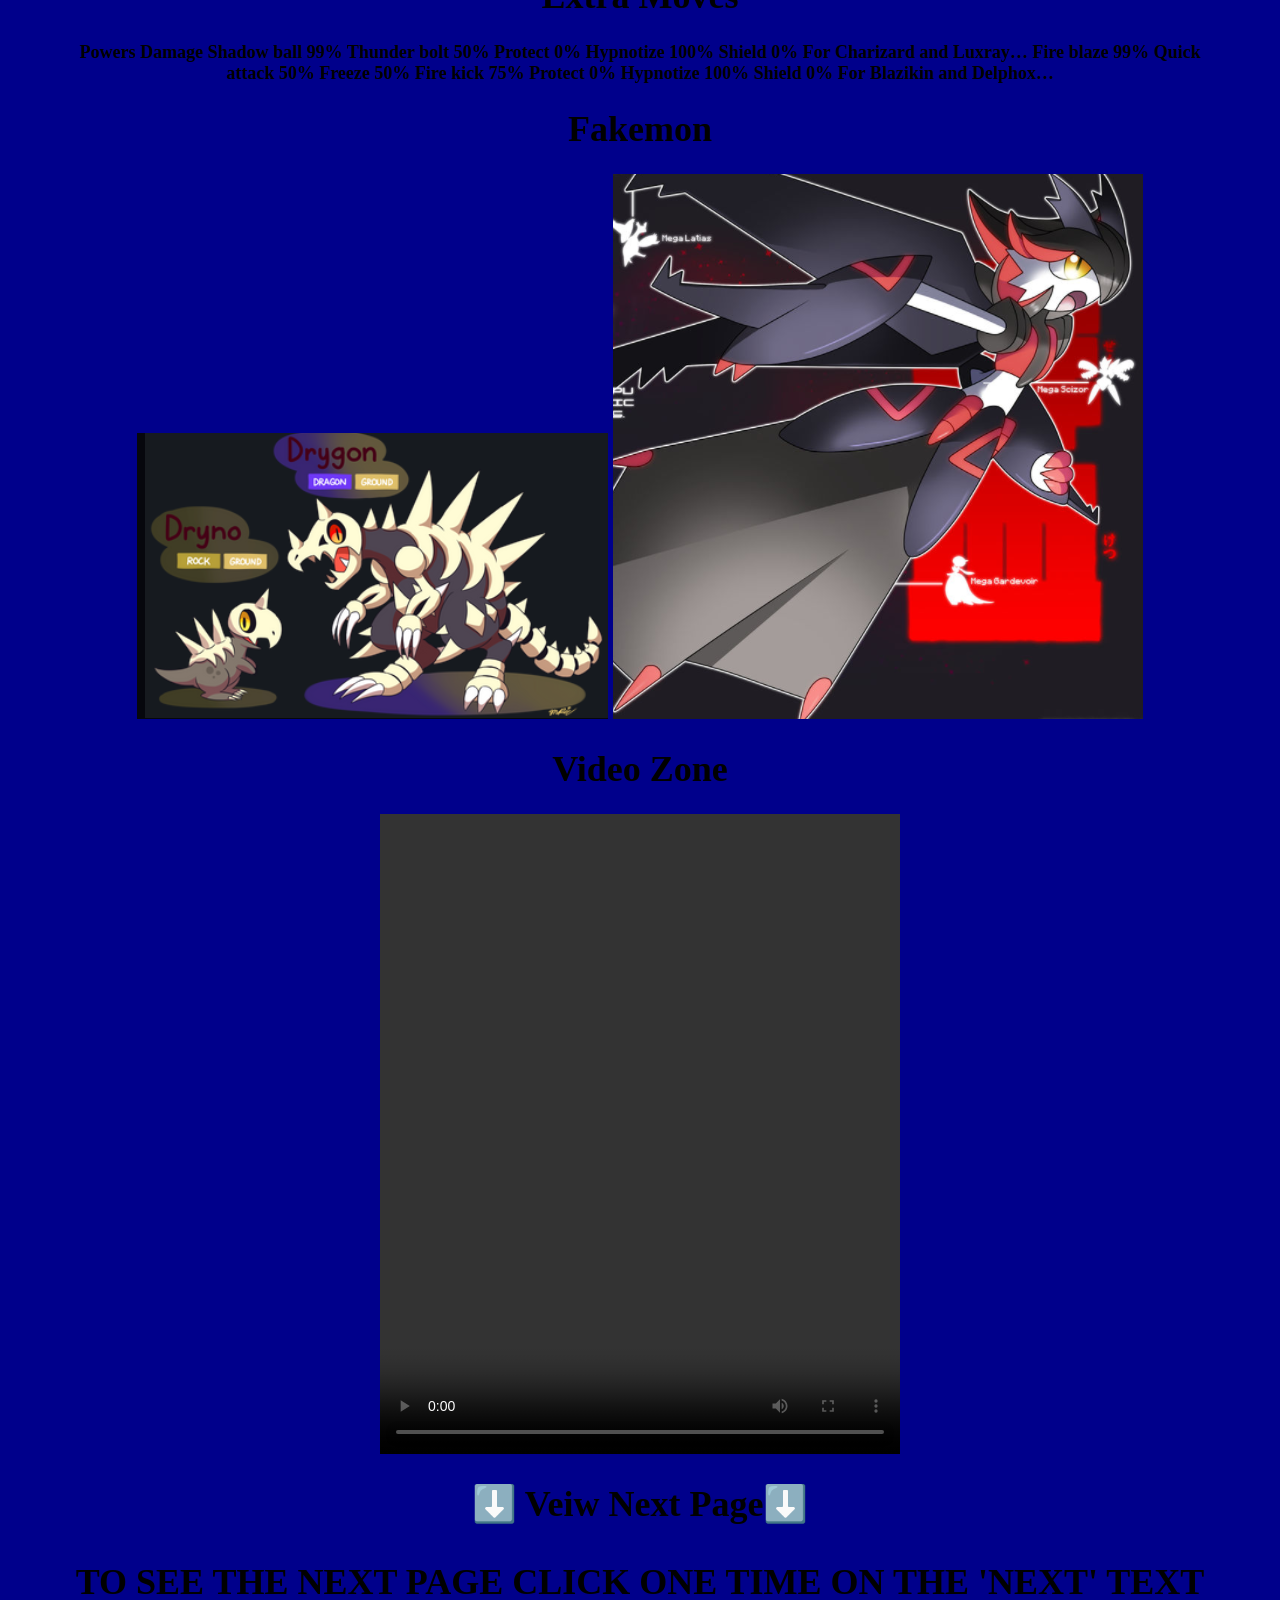
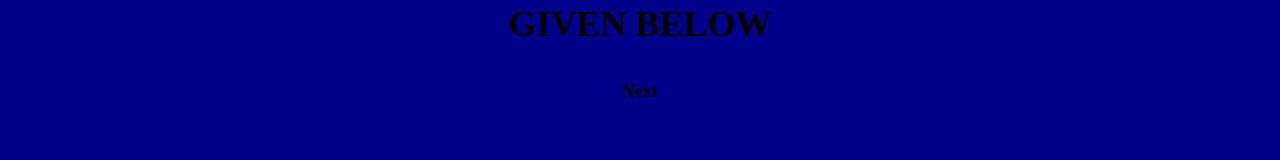
<file: Favrouite Pokemon.com.html>
<!DOCTYPE html>
<html lang="en">
<head>
    <meta charset="UTF-8">
    <meta http-equiv="X-UA-Compatible" content="IE=edge">
    <meta name="viewport" content="width=device-width, initial-scale=1.0">
    <title>Favrouite Pokemon</title>
    <link rel="shortcut icon" href="https://assets.pokemon.com/static2/_ui/img/favicon.ico" />
    <meta property="og:title" content="The Official Fav Pokémon Website" />
    <a href="Favrouite Pokemon.com.html"></a>
    <a href="secret.html">Find a secret button in this page it will lead to a secret back page!!!</a>
    <div id="myDiv"></div>
  
    
</head>
<body>
    

    <h1>
        Favrouite Pokemon  
    </h1>

<img src="Fav Pokemon..png">

 <h1>
        Mega Charizard
    </h1>
    <p>
        Mega Charizard X is a Fire/Dragon type Pokémon, which makes it weak against Ground, Rock and Dragon moves.powers  Blaze: Charizard's usual Ability, which boosts the power of his Fire-type moves when its health is low.
        Solar Power: Charizard's Hidden Ability. When a Charizard with this Ability is exposed to harsh sunlight, his Special Attack power rises, at the cost of its health slowly lowering over the course of the fight.
        Flight: Using its mighty wings, Charizard can fly up to 4,600 feet into the air.
    </p>
    <img src="Mega Charizard.png">

    <h1>
        Mega Pangoro
    </h1>
    <p>
        It is a large panda pokemon that evolves from the lovable panda pokemon Pancham. It is Fighting/Dark type and evolves via level 32 as long as theres a dark type pokemon in your party. However, despite its dark attributes, it is said to have a heart of gold and doesnt allow anyone to bully the weak.powers iron fist  Powers up punching moves. Generation VIII. Powers up punching moves. Iron Fist (Japanese: てつのこぶし Iron Fist) is an Ability introduced in Generation IV. Prior to Generation V, it was the signature Ability of Hitmonchan.mold breaker  Moves can be used on the target regardless of its abilities
    </p>
    <img src="mg pangoro.png">

    <h1>
        Mega Umbreon
    </h1>
<p>
    Mega Umbreon  is an Exclusive Pokémon released as part of the twenty-third Mass-Click Weekend. It was released on the 27th of June 2016 and was released in the form of a Mega Stone.
</p>
<img src="mega umbeon.png">
    
    <h1>
       Mega Luxray
    </h1>
    <p>
        Luxray can see through solid objects. It will instantly spot prey trying to hide behind walls, even if the walls are thick.
    </p>
    <img src="luzarey.png">
    
<h1>
    Mega Grapploct
</h1>
<p>
    Grapploct is a blue, amphibious, octopus-like Pokémon with a yellow jagged eyemask-like marking, suckers, and what appears to be a breathing organ on the ...
</p>
<img src="mega garaploct.png">

<h1>
    Mega Dragonite
</h1>
<p>
    Class: Mega Ultra Rare. Types: Dragon.
</p>
<img src="mega dragonite.png">

<h1>
    Mega Blazikin
</h1>
<p>
    In battle, Blaziken blows out intense flames from its wrists andattacks foes courageously. The stronger the foe, the moreintensely this Pokémon's wrists burn.
</p>
<img src="blazekin.png">

<h1>
    Hyper Delphox
</h1>
<p>
    Delphox is a Fire/Psychic type Pokémon introduced in Generation 6 . It is known as the Fox Pokémon . Delphox evolves from Braixen at level 36.
</p>
<img src="hyper delfox.png">

<h1>
    LEGENDARY
</h1>

<p>
    Super Mega Charizard X
</p>
<img src="./Mega Legendary.png">
<img src="super mega charizard x.png">

<p>
    Mega Charizard x and y fusion
</p>
<img src="Mega charizard x and y fusion.png">
<img src="Mega charizard x and y.png">

<p>
    Mega Dark lucario
</p>
<p>
    In battle. Inner Focus is an ability that prevents the user from flinching in battle(save for when Mold Breaker or Zekrom and Reshiram or Kyurem when fused with either of them are in play).
</p>
<img src="dark lucario.png">

<p>
    Ultimate Serperior
</p>
<p>
    It takes in solar energy and boosts it internally.
</p>

<div id="Superior">
    <img src="Ultimite Superior.png" >
</div>

<h1>
   Complicated Details
</h1>
<p>
    Mega dark lucario
 
About it
Its aura has expanded due to Mega Evolution. Governed only by its combative instincts, it strikes enemies without mercy.
Powers
Bone rush
Power up punch 
Metal sound
Sword dance 
Aura Sphere
Ultimate Serperior
 
About it
It takes in solar energy and boosts it internally.
Powers
Leaf blade
Leaf storm
Leaf tornado
Wine whip 
Leer
Quick attack
Wrap
Dragon tail
Energy ball
Solar beam
Hyper beam

Mega charizard x
 
About it
The overwhelming power that fills its entire body causes it to turn black and creates intense blue flames.
Powers
Blast Burn
Steel wing 
Roar 

Mega dragonite
 
About it 
It’s a kindhearted Pokémon. If it spots a drowning person or Pokémon, Dragonite simply must help them. 
Powers 
Inner Focus


Mega blaziken
 
About it 
In battle, Blaziken blows out intense flames from its wrists and attacks foes courageously. 
Powers
Flamethrower 
Overheat 
Quick attack
Blaze Kick
Mega luxray
 
About it
Luxray can see through solid objects.
Powers
Thunderbolt
Shock wave
Double team
X-ray vision  







Hyper delphox
 
About it
It gazes into the flame at the tip of its branch to achieve a focused state.
Powers 
Flamethrower 
Overheat 
Fire blast
Will-o-wisp 







Mega umbreon
 
About it 
When this Pokémon becomes angry, its pores secrete a poisonous sweat, which it sprays at its opponent’s eyes. 
Powers
Quick attack
Iron tail 







Mega pangoro
 
About it 
This Pokémon is quick to anger, and it has no problem using its prodigious strength to get its way. It lives for duels against Obstagoon.
Powers
Hammer arm
Air slash
Dark pulse
Mega punch


Mega Garaploct
 
About it 
A body made up of nothing but muscle.
Powers
Octolock
Octolook
Detect
Close combat 
</p>


<h1>
    Beast Ball
</h1>
<p>The Beast Ball (Japanese: ウルトラボール Ultra Ball) is a type of Poké Ball introduced in Generation VII. It can be used to catch a wild Pokémon, being more likely to succeed against Ultra Beasts and less likely against other Pokémon.
    </p>
<img src="Beast Ball.png">

<h1>
    Powers
</h1>
<p>
    1.Mega Charizard
    Tough Claws: Mega Charizard 's Ability, which boosts the power of moves it uses that make contact with the opponent.
    2.Mega Luxray
    Luxray has powerful eyesight that is capable of seeing through most objects and walls, like X-ray vision. It uses this ability for hunting and keeping track of its offspring. However, this ability requires a lot of electricity to use.
    3.Mega Umbreon
    When a Pokémon with Synchronize is burned, paralyzed, or poisoned by another Pokémon, that Pokémon will be inflicted with the same status condition. Synchronize will not inflict sleep or freeze.
    4.Mega Grapploct
    Superpower is a Fighting-type Main move in Pokémon GO that deals 85 damage and costs 50 energy. It is strong against Normal, Rock, Steel, Ice and Dark Pokémon and weak against Flying, Poison, Bug, Psychic and Fairy Pokémon.
    5.Mega Pangoro
    Body Slam inflicts damage and has a 30% chance of paralyzing the target. It cannot paralyze Normal-type Pokémon.
    6 Multiscale: Reduces damage when HP is full. Shed Skin: The Pokémon may heal its own status problems.
    7.Mega Dragonite
    Multiscale: Reduces damage when HP is full. Shed Skin: The Pokémon may heal its own status problems.
    8.Mega Blazikin
    Its powerful legs let it jump clear over buildings. In battle, Blaziken blows out intense flames from its wrists and attacks foes courageously. The stronger the foe, the more intensely this Pokémon's wrists burn. Blaziken has incredibly strong legs—it can easily clear a 30-story building in one leap.
    9.Hyper Delphox
    Instead of boosting Fire-type moves' power, Blaze now technically boosts the Pokémon's Attack or Special Attack by 50% during damage calculation if a Fire-type ...
    10.Beast Ball
    The Beast Ball (Japanese: ウルトラボール Ultra Ball) is a type of Poké Ball introduced in Generation VII. It can be used to catch a wild Pokémon, being more likely to succeed against Ultra Beasts and less likely against other Pokémon.
</p>

<h1>
    Battle
</h1>
<p>
    1.Mega Charizard
    2.Mega luxray
    3.Mega Umbreon
    4.Mega Grapploct
    5.Mega Pangoro
    6.Mega Dragonite
    7.Mega Blazikin
    8.Mega Delfox
    9.Beast Ball
</p>

<h1>
    Extra Traning
</h1>
<p>
    Ninja moves,to defend its weakness,leran new moves,to move fast and do not get any harm
</p>

<h1>
Extra Moves
</h1>
<p>
    Powers                         Damage                                              
    Shadow ball                          99%
    Thunder bolt                         50%
    Protect                                     0%
    Hypnotize                                100%
    Shield                                        0%
    For Charizard and 
    Luxray…
    Fire blaze                              99%
    Quick attack                       50% 
    Freeze                                    50%
    Fire kick                               75%
    Protect                                   0%
    Hypnotize                              100%
    Shield                                      0%
    For Blazikin and Delphox…
    
</p>

<h1>
    Fakemon
</h1>
<img src="Drygon.png">
<img src="Fakemon.png">




<h1>
    Video Zone
</h1>

<video width="520" height="640" controls>
    <source src="Fav Pokemon.Video.mp4" type="video/mp4">
  </video>


    <link rel="stylesheet" href="style.css">

    <h1>
        ⬇️ Veiw Next Page⬇️
        <p>
            TO SEE THE NEXT PAGE CLICK ONE TIME ON THE 'NEXT' TEXT GIVEN BELOW
        </p>
    </h1>

    <div class="button" id="start">Next</div>

    <script src="./app.js"></script>

</body>
</html>
</file>
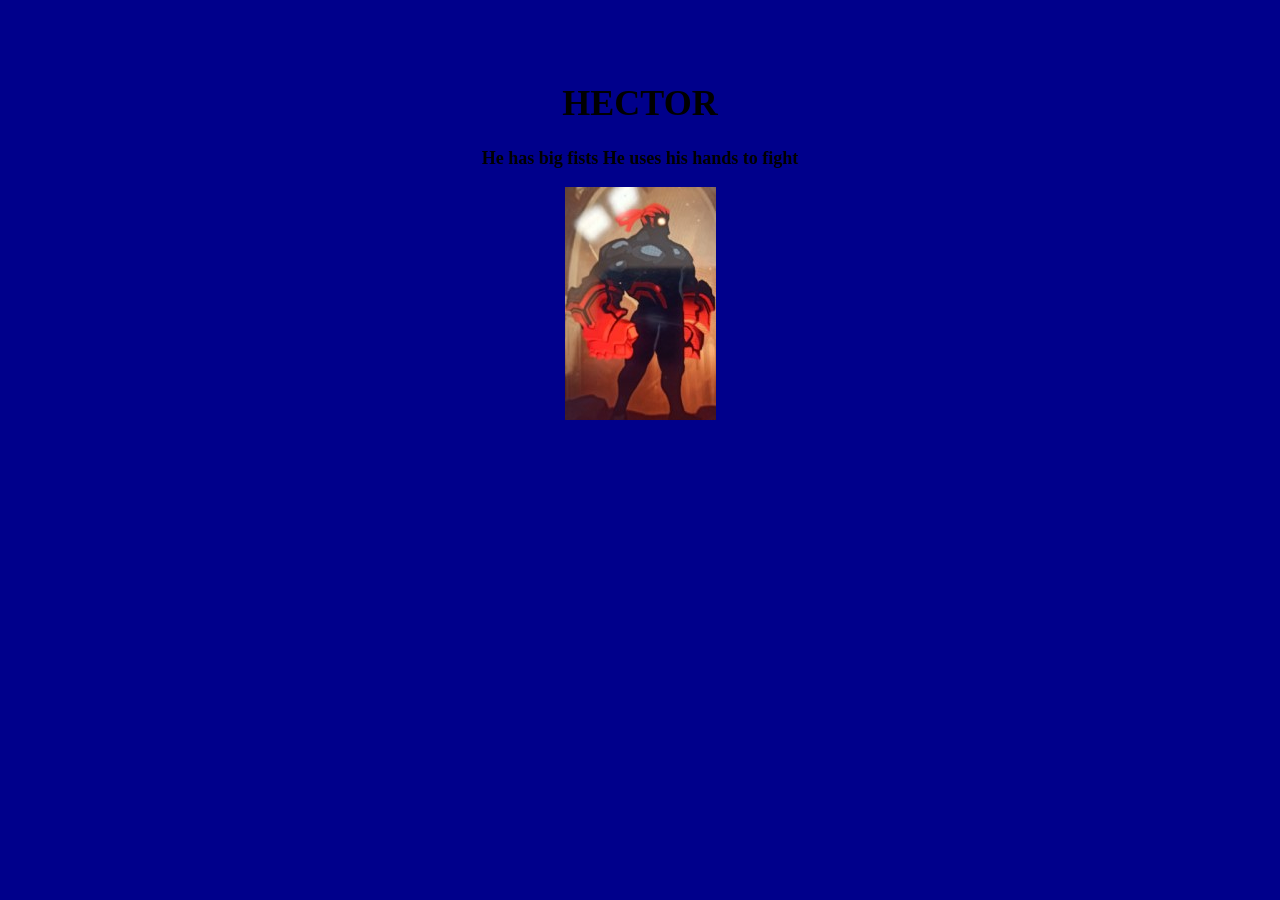
<file: hector.html>
<!DOCTYPE html>
<html lang="en">
<head>
    <meta charset="UTF-8">
    <meta http-equiv="X-UA-Compatible" content="IE=edge">
    <meta name="viewport" content="width=device-width, initial-scale=1.0">
    <title>HECTOR</title>
</head>
<body>
    <h1>
        HECTOR
    </h1>
    <p>
        He has big fists 
        He uses his hands to fight
    </p>
    <img src="HECTOR.jpg">
    <link rel="stylesheet" href = "style.css">
    
</body>
</html>
</file>
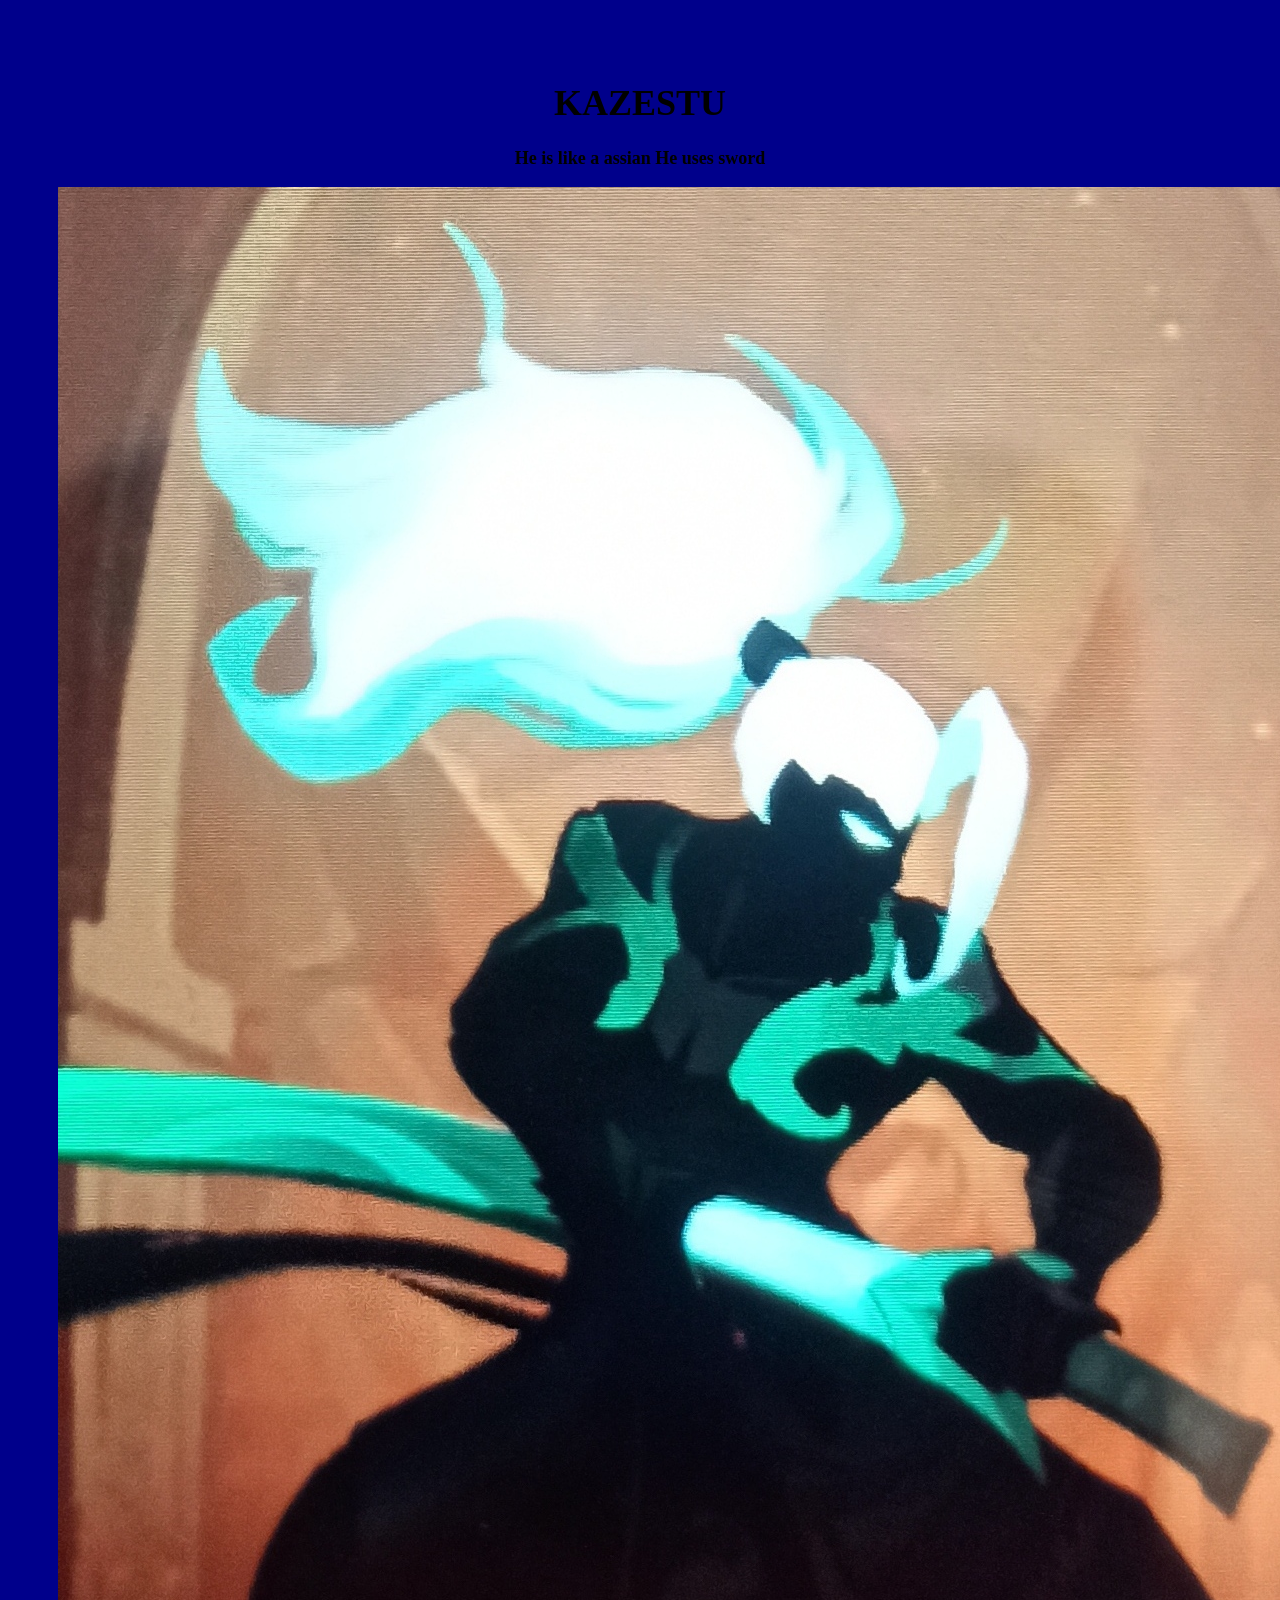
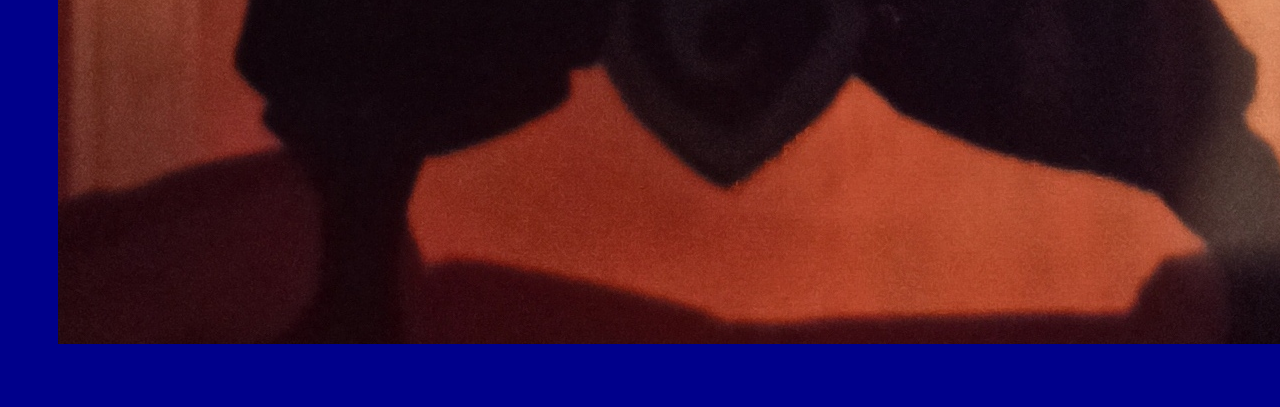
<file: kazestu.html>
<!DOCTYPE html>
<html lang="en">
<head>
    <meta charset="UTF-8">
    <meta http-equiv="X-UA-Compatible" content="IE=edge">
    <meta name="viewport" content="width=device-width, initial-scale=1.0">
    <title>KAZESTU</title>
</head>
<body>
    <h1>
        KAZESTU
    </h1>
    <p>
        He is like a assian
        He uses sword
    </p>
    <img src="KAZESTU.jpg">
    <link rel="stylesheet" href = "style.css">
    
</body>
</html>
</file>
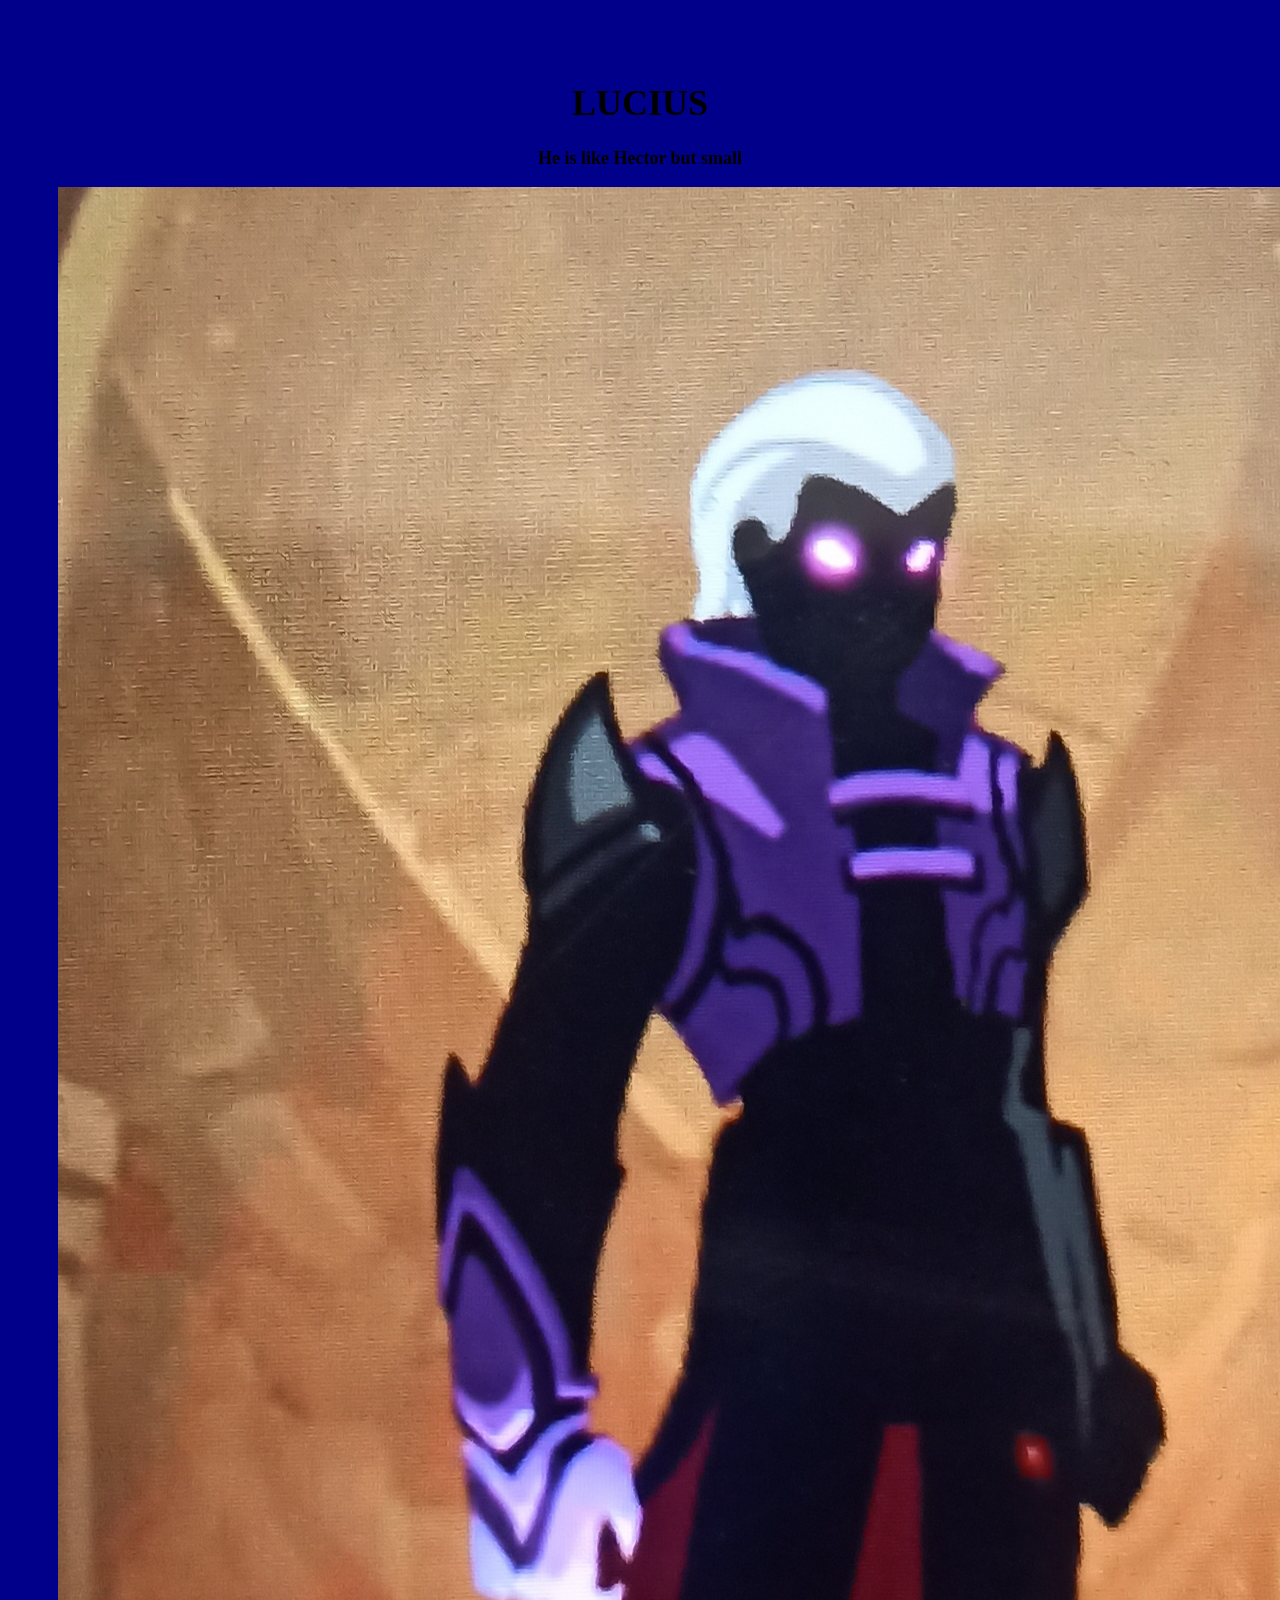
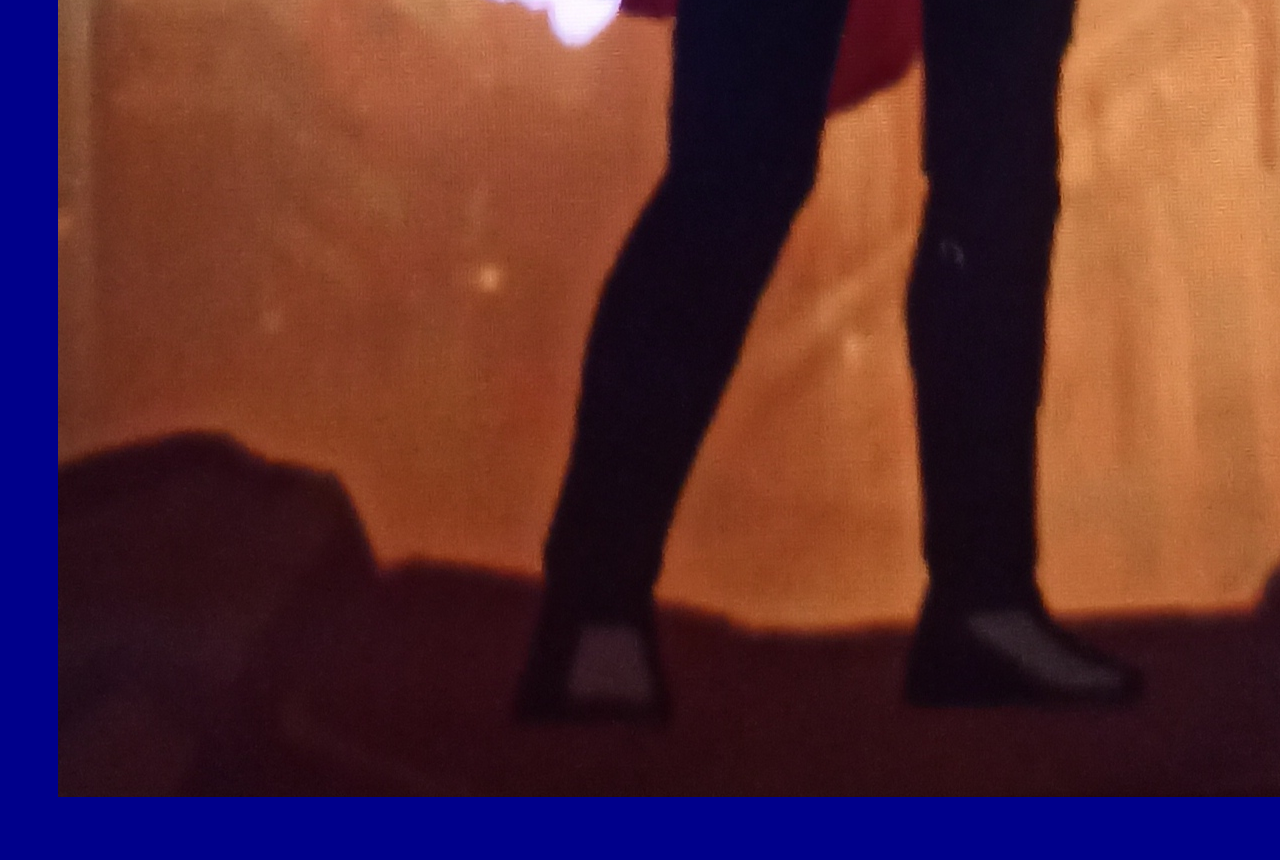
<file: lucius.html>
<!DOCTYPE html>
<html lang="en">
<head>
    <meta charset="UTF-8">
    <meta http-equiv="X-UA-Compatible" content="IE=edge">
    <meta name="viewport" content="width=device-width, initial-scale=1.0">
    <title>LUCIUS</title>
</head>
<body>
    <h1>
        LUCIUS
    </h1>
    <p>
        He is like Hector but small
    </p>
    <img src="LUCIUS.jpg">
    <link rel="stylesheet" href = "style.css">
    
</body>
</html>
</file>
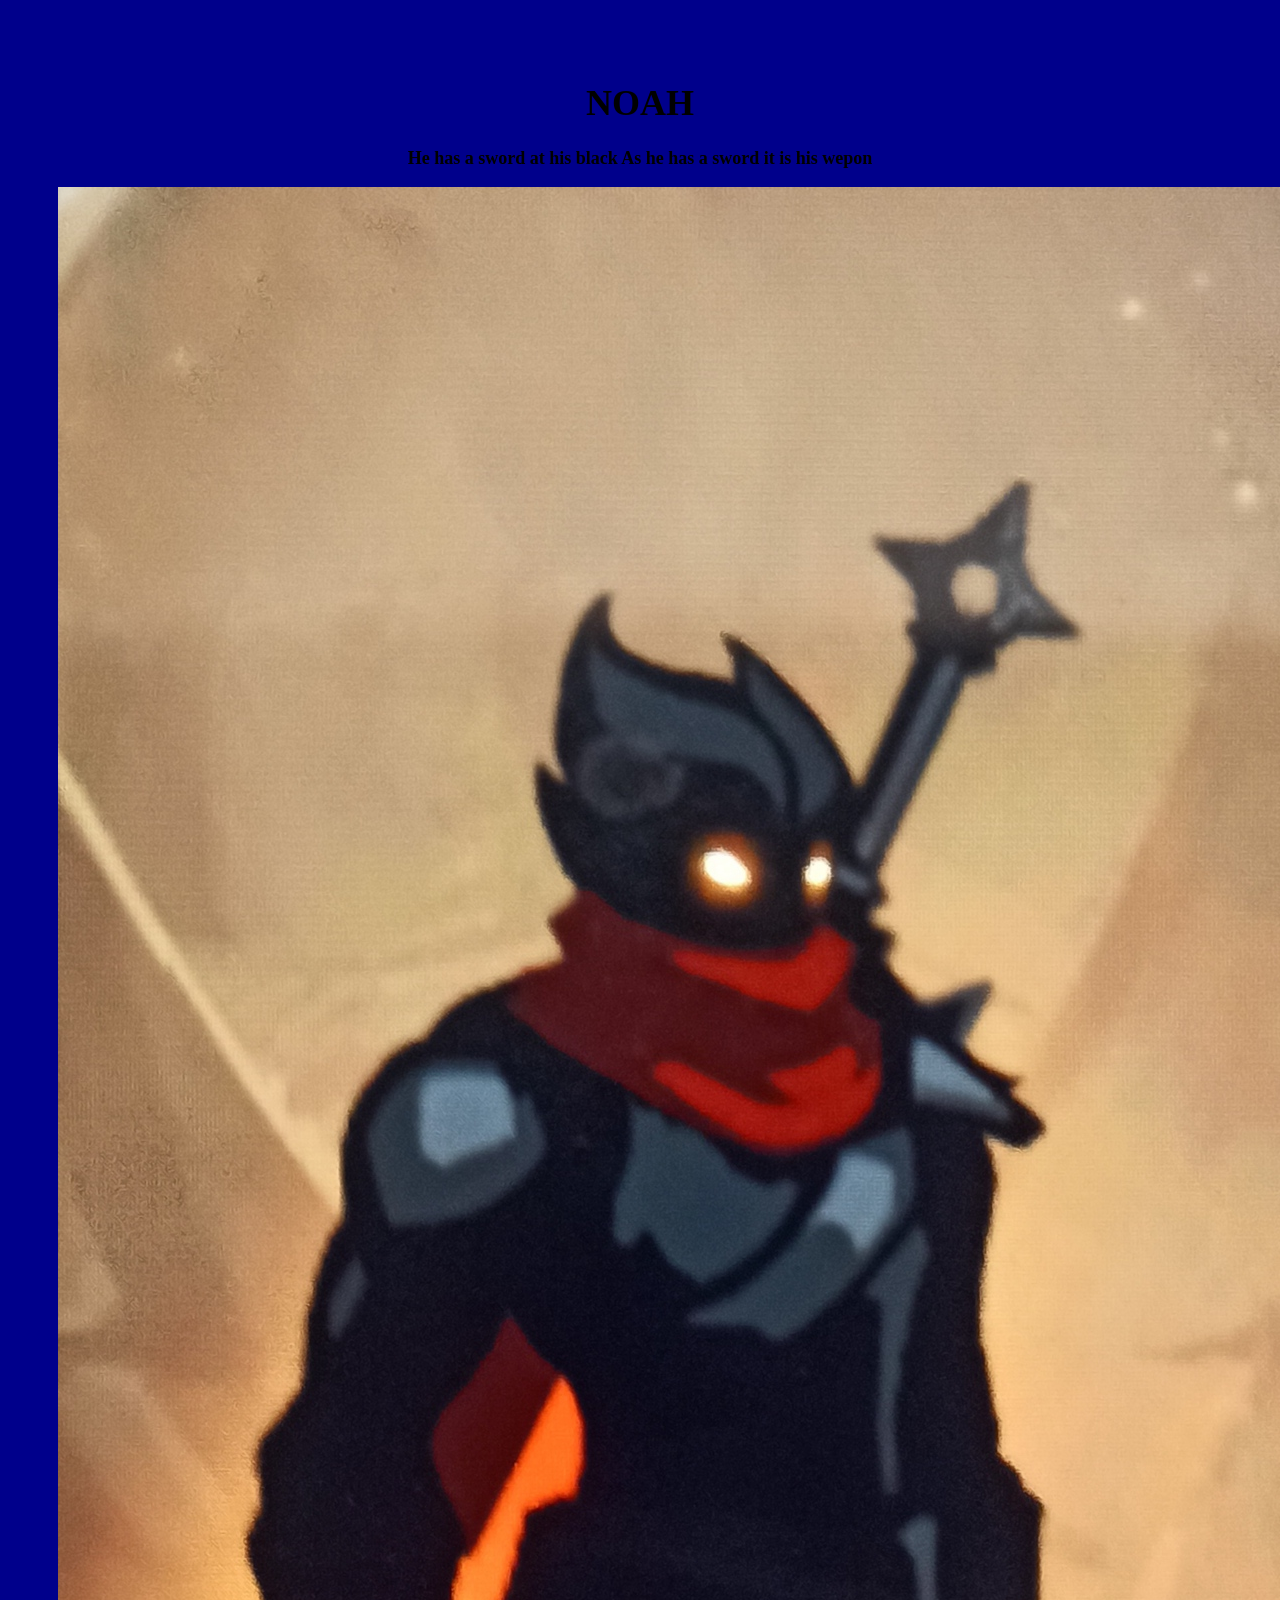
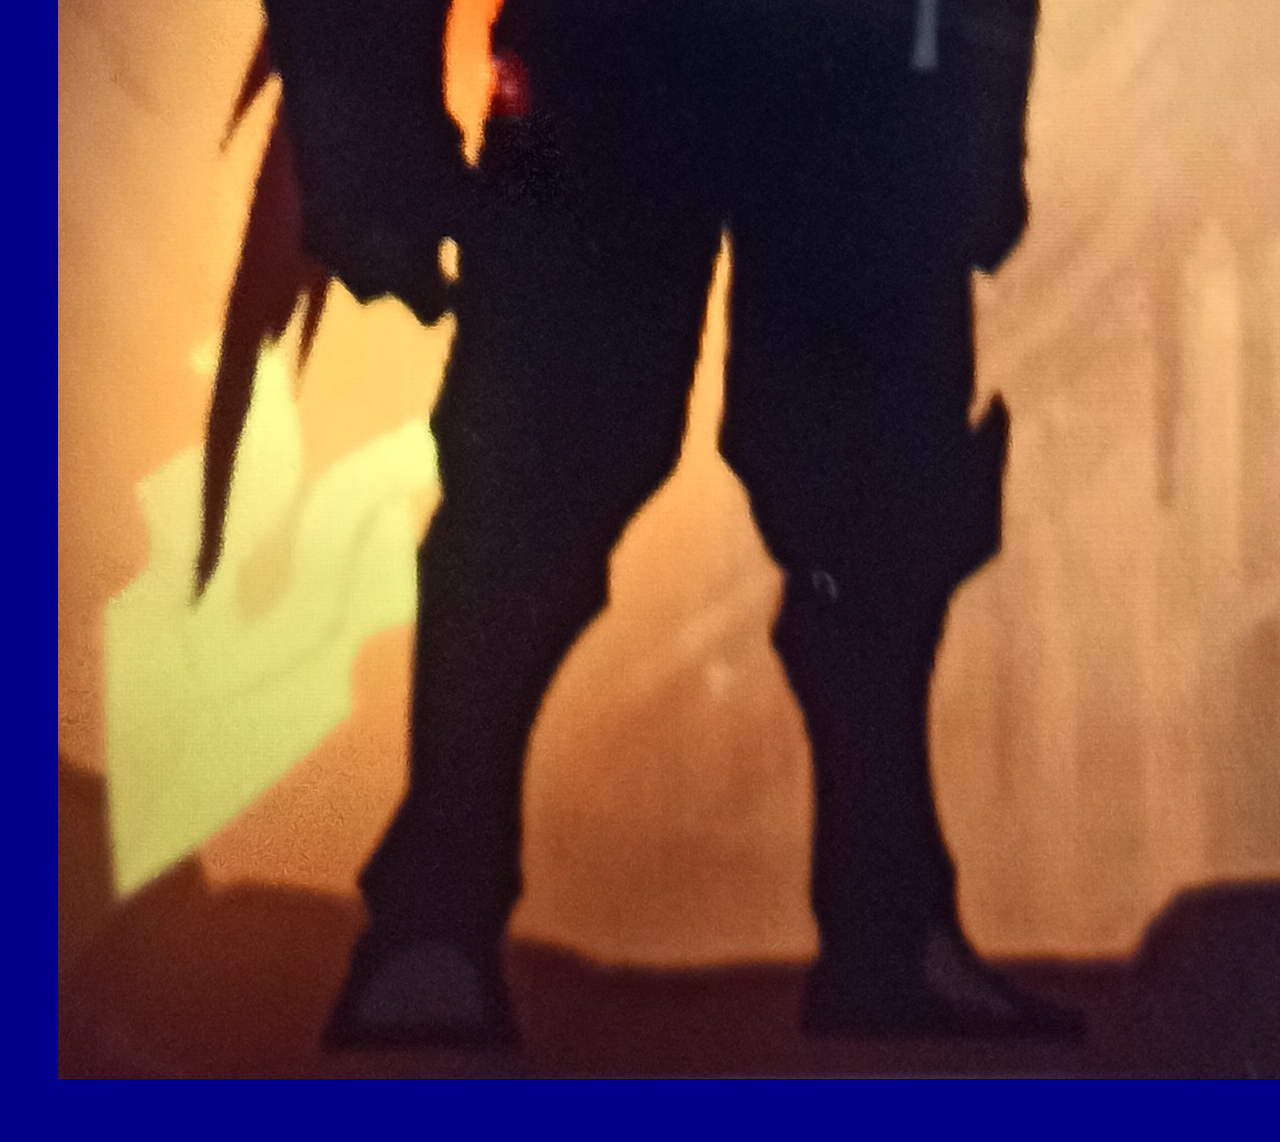
<file: noah.html>
<!DOCTYPE html>
<html lang="en">
<head>
    <meta charset="UTF-8">
    <meta http-equiv="X-UA-Compatible" content="IE=edge">
    <meta name="viewport" content="width=device-width, initial-scale=1.0">
    <title>NOAH</title>
</head>
<body>
    <h1>
        NOAH
    </h1>
    <p>
        He has a sword at his black
        As he has a sword it is his wepon
    </p>
    <img src="NOAH.jpg">
    <link rel="stylesheet" href = "style.css">
</body>
</html>
</file>
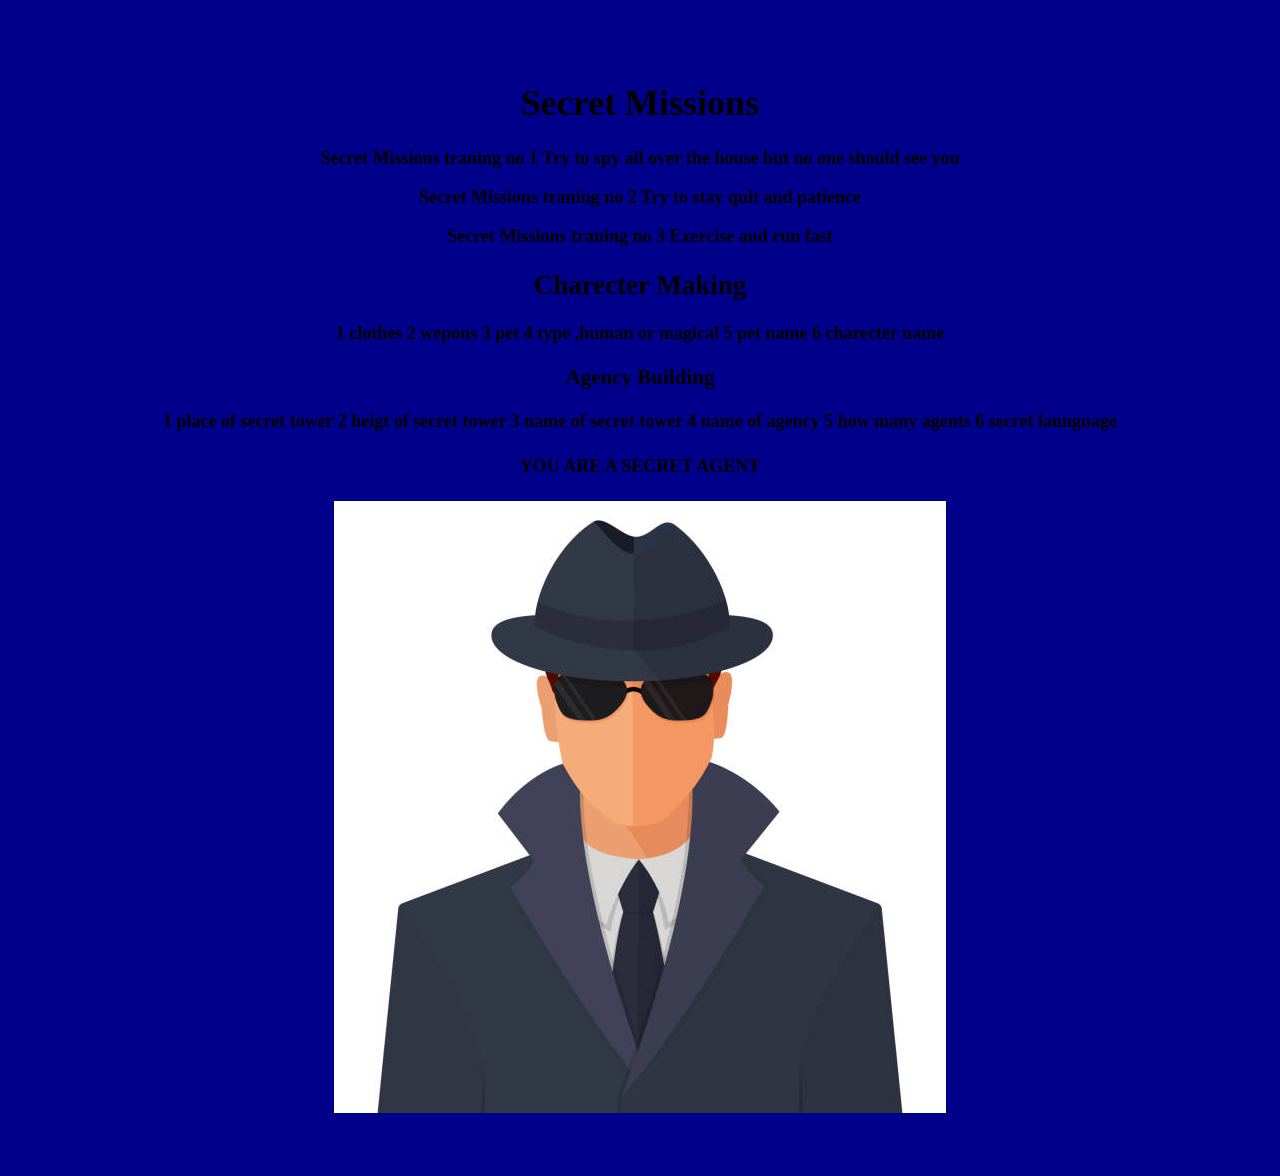
<file: secret.html>
<!DOCTYPE html>
<html lang="en">
<head>
    <meta charset="UTF-8">
    <meta http-equiv="X-UA-Compatible" content="IE=edge">
    <meta name="viewport" content="width=device-width, initial-scale=1.0">
    <title>Secret Missions</title>
    <link rel="shortcut icon" href="https://assets.pokemon.com/static2/_ui/img/favicon.ico" />
</head>
<body>
    <h1>Secret Missions</h1>
    <p>Secret Missions traning no 1
        Try to spy all over the house but no one should see you
         </p>
         <p>
            Secret Missions traning no 2 
            Try to stay quit and patience 
         </p>
         <p>
            Secret Missions traning no 3 
            Exercise and run fast
        </p>
        <h2>
            Charecter Making
        </h2>
         <p>
             1 clothes
             2 wepons
             3 pet 
             4 type ,human or magical
             5 pet name
             6 charecter name
         </p>
         <h3>
             Agency Building
         </h3>
         <p>
             1 place of secret tower 
             2 heigt of secret tower
             3 name of secret tower
             4 name of agency 
             5 how many agents
             6 secret launguage
         </p>
         <h4>
             YOU ARE A SECRET AGENT 
         </h4> 
         <img src ="istockphoto-1171546024-612x612.jpg">
         
         <link rel="stylesheet" href = "style.css">

    
</body>
</html>
</file>
<file: style.css>
body{
    background-color: darkblue;
    text-overflow: clip;
    text-align: center;
text-shadow: rgba(0, 0, 0, 0);
  font-family: Algerian;
  font-weight: bolder;
  font-size: large;
  padding: 50px;
  font-weight: 900;
  border-image-width: 6vmin;
  border:rgba(0, 0, 0, 0) image hegit 5px;
  border-image-width: 0em;

}
</file>
